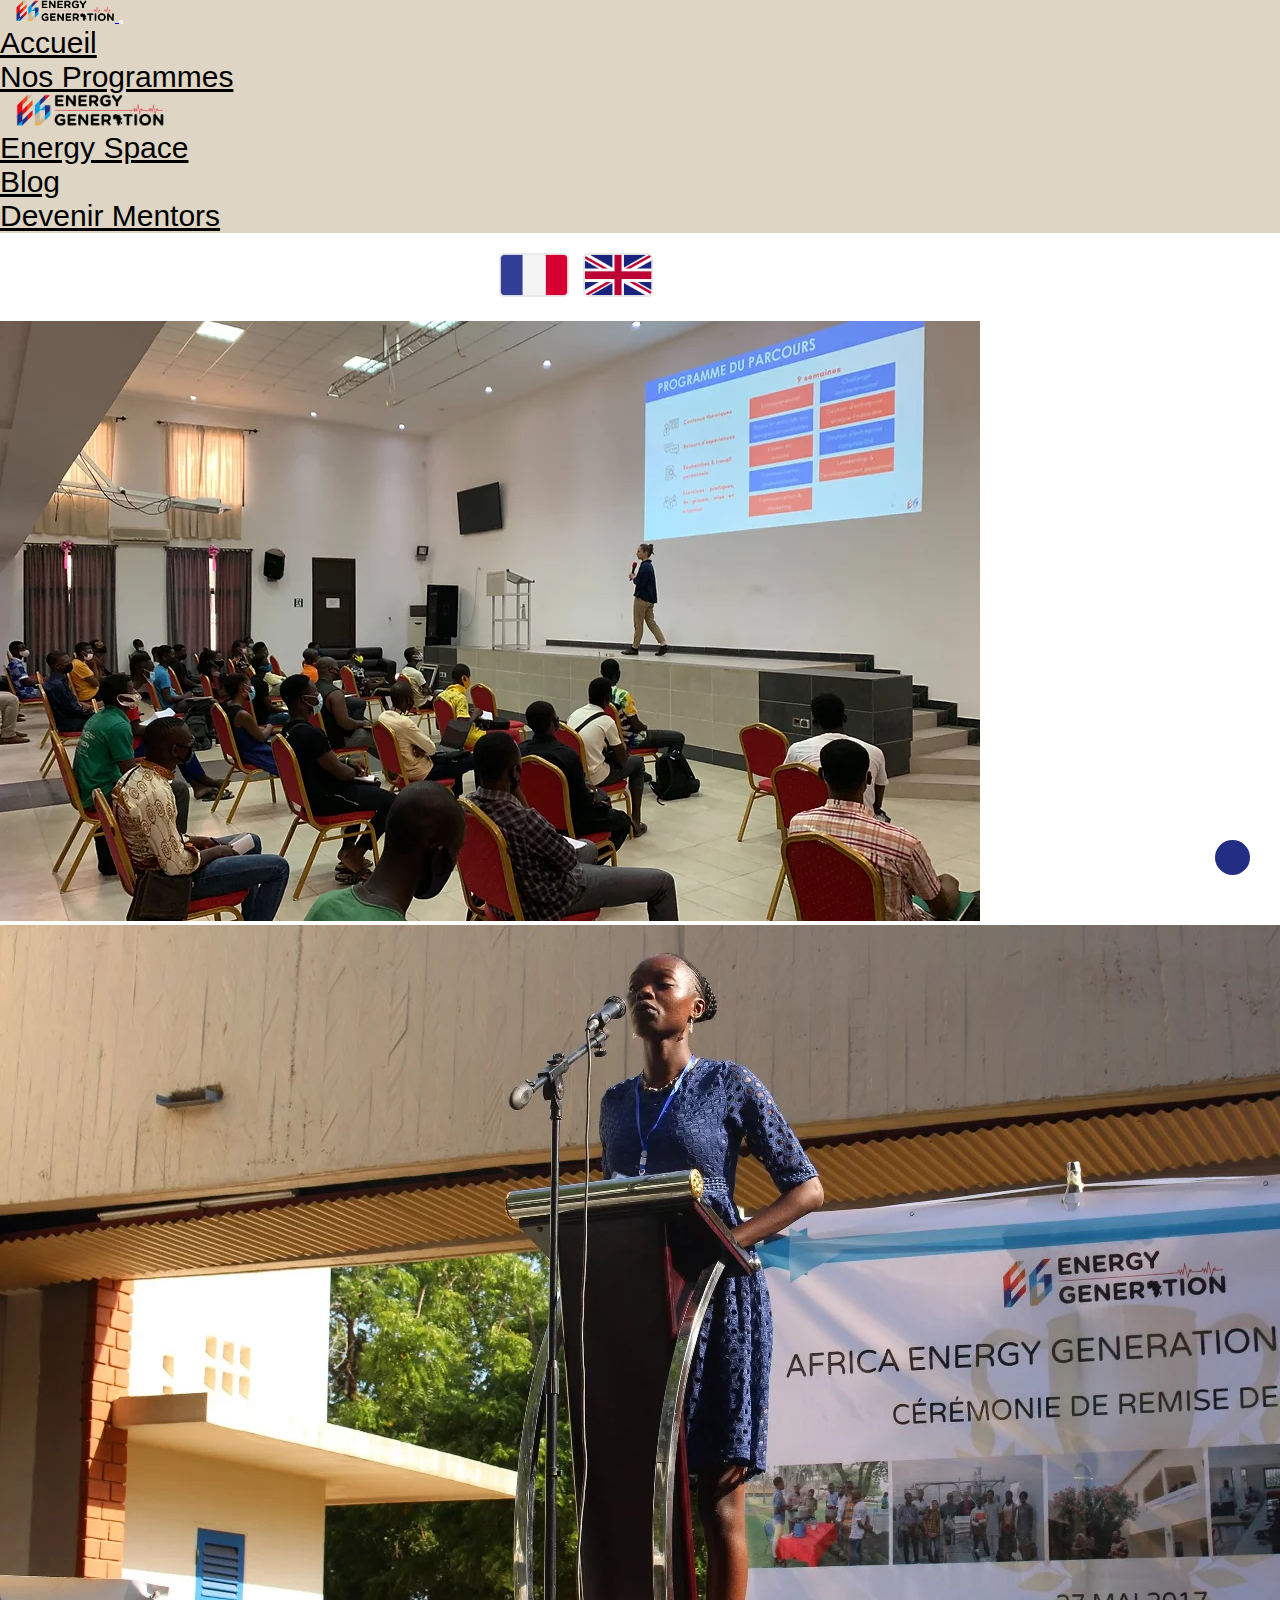
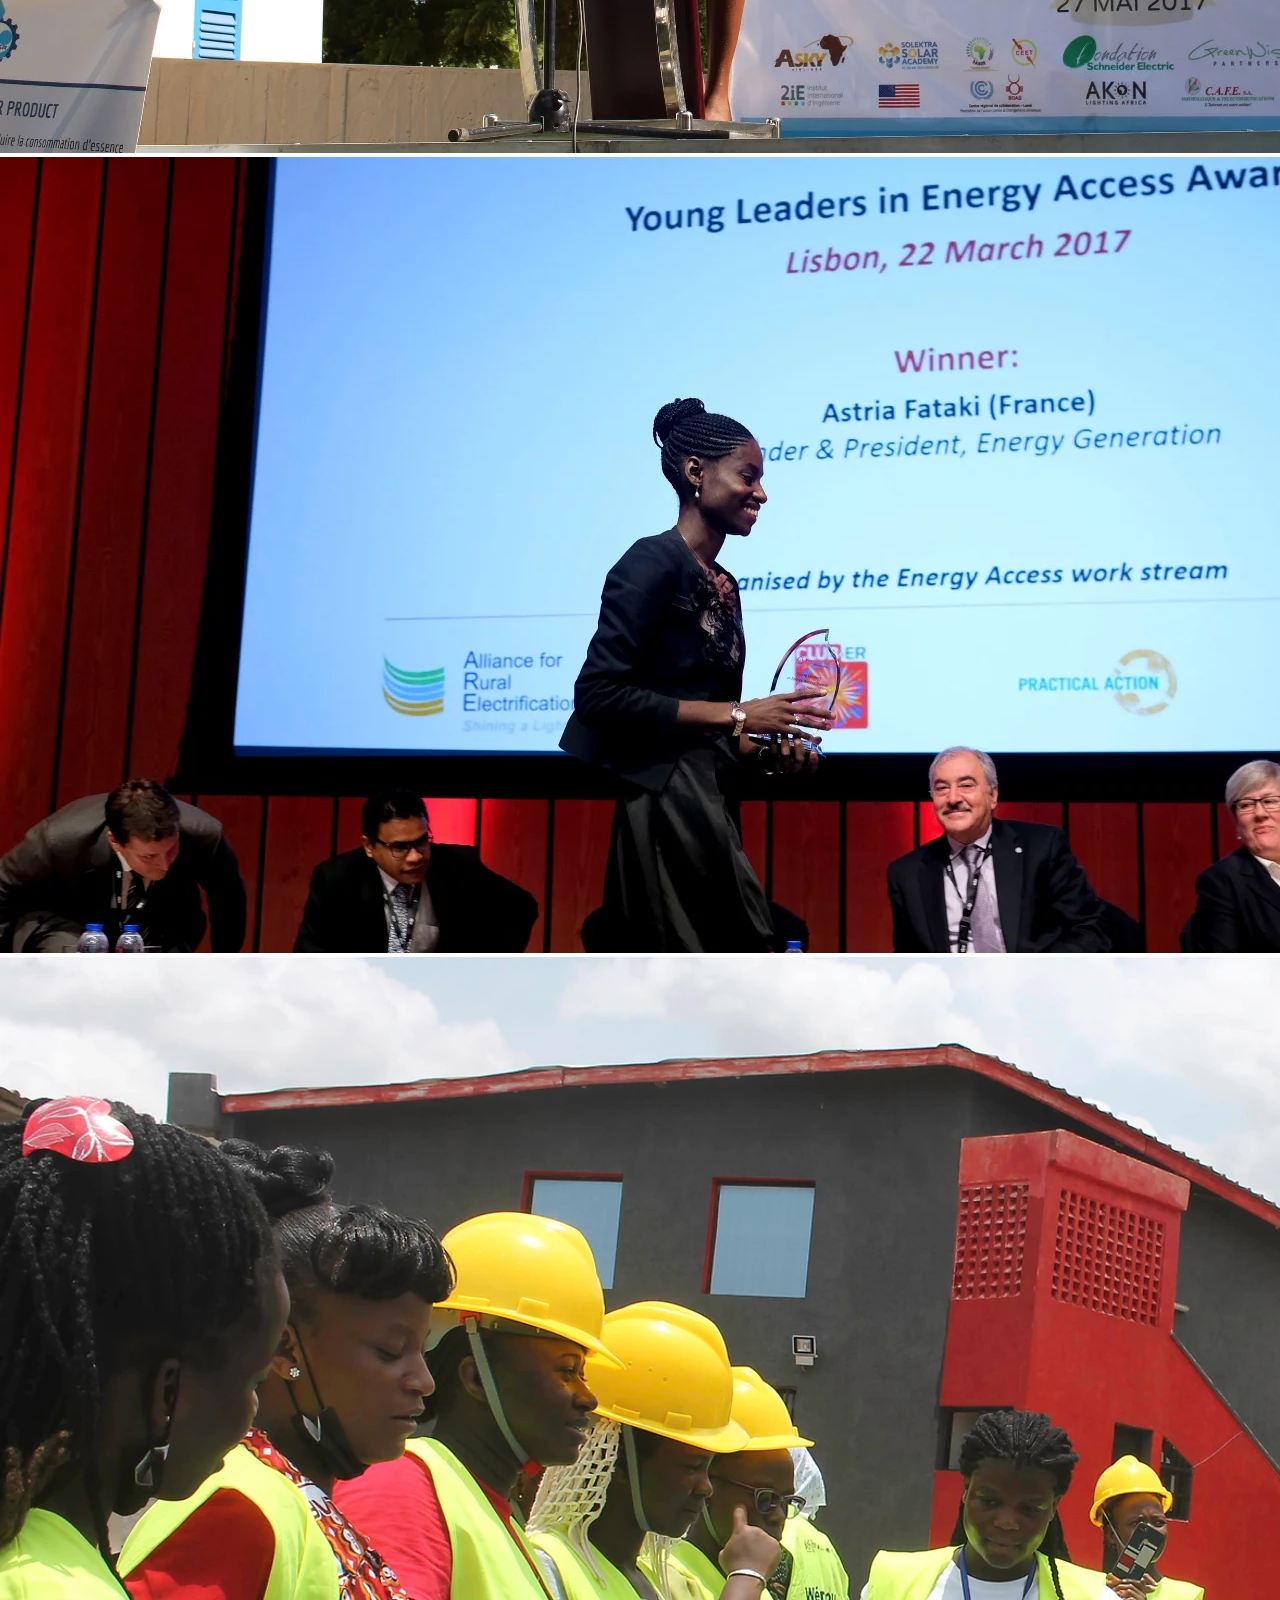
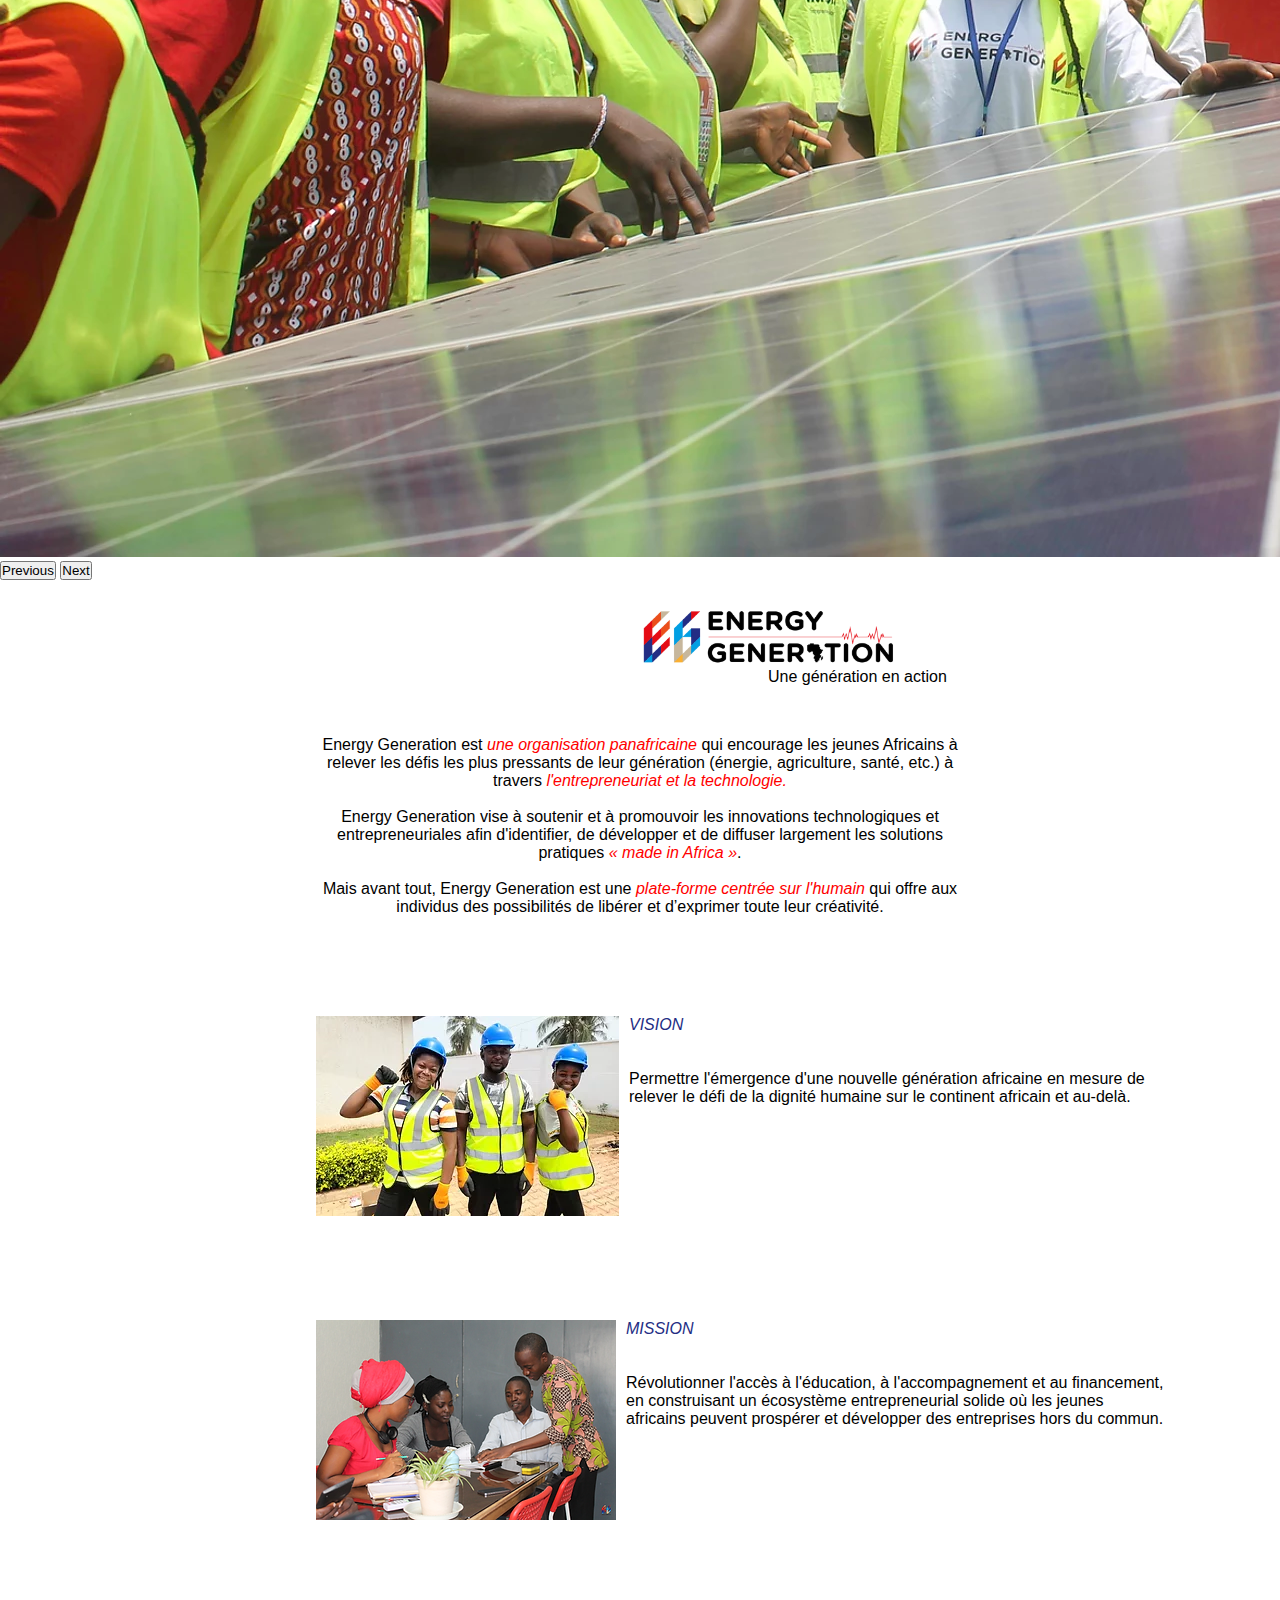
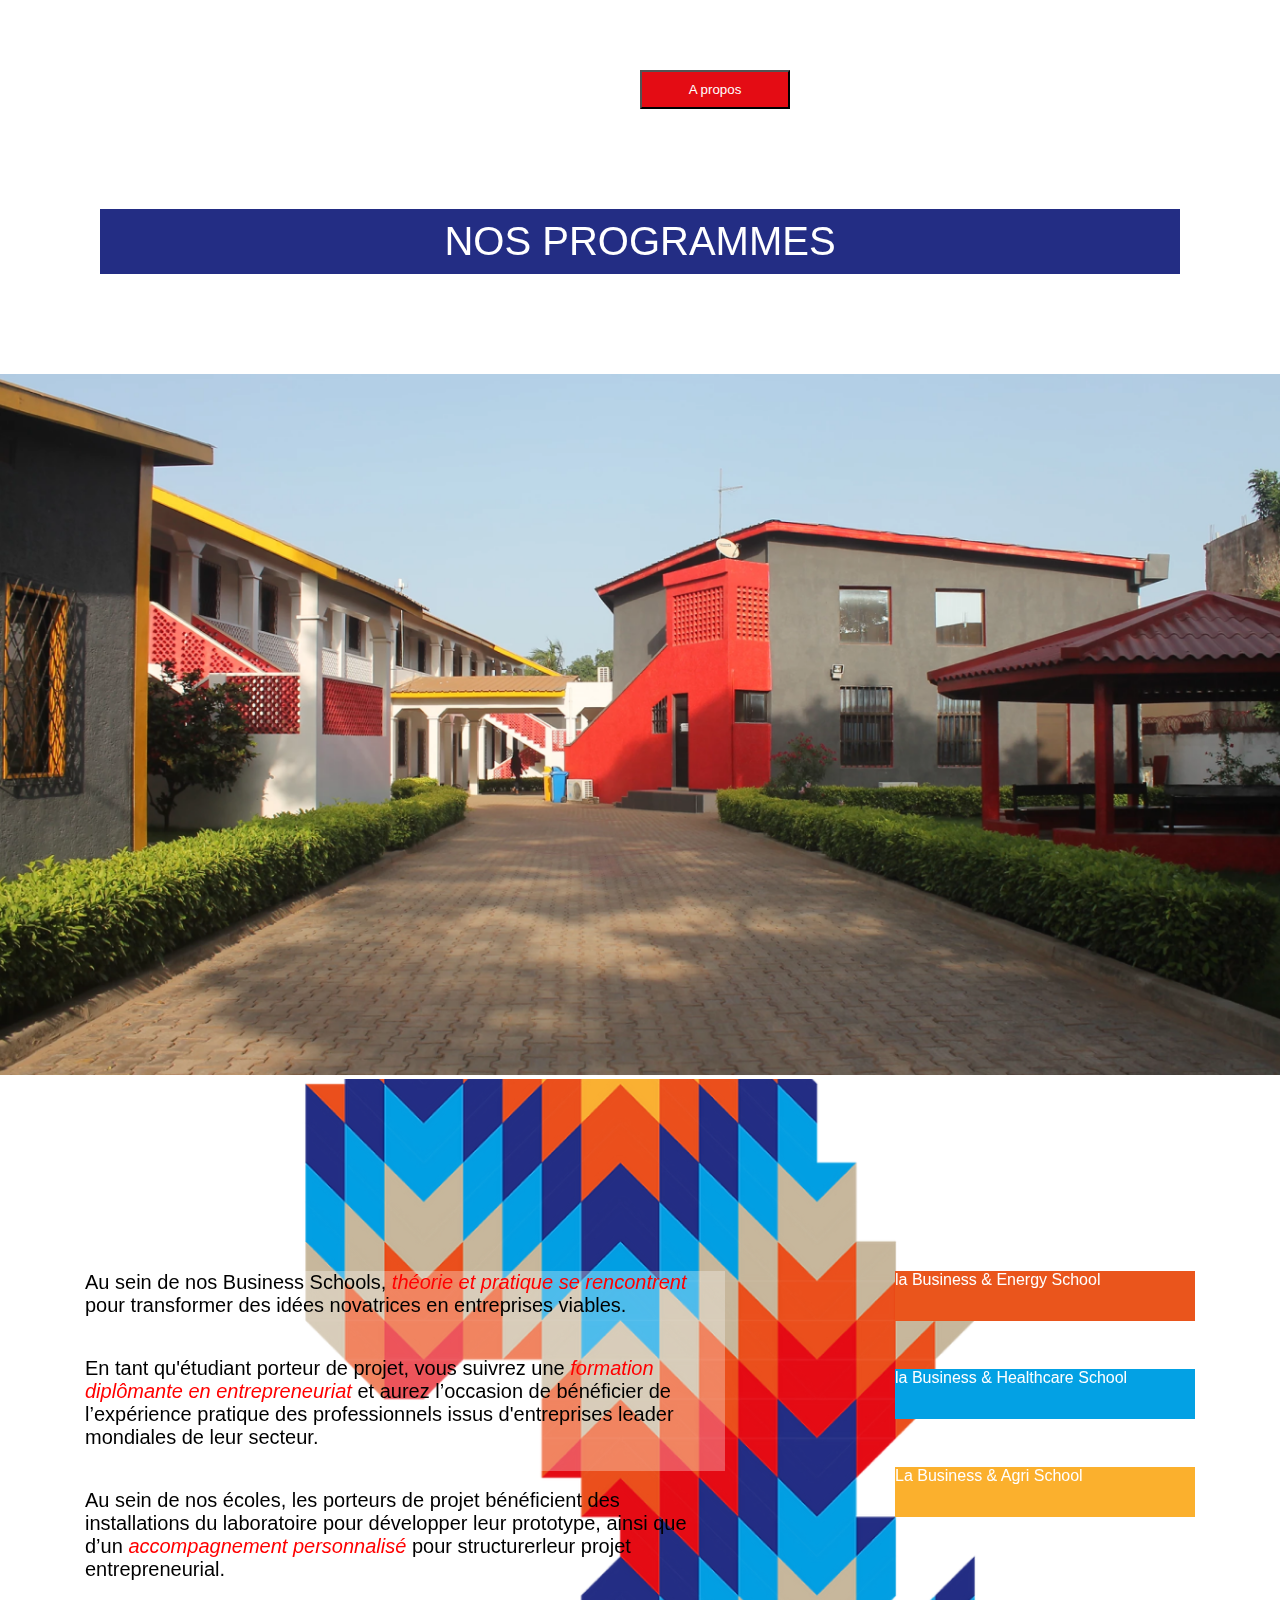
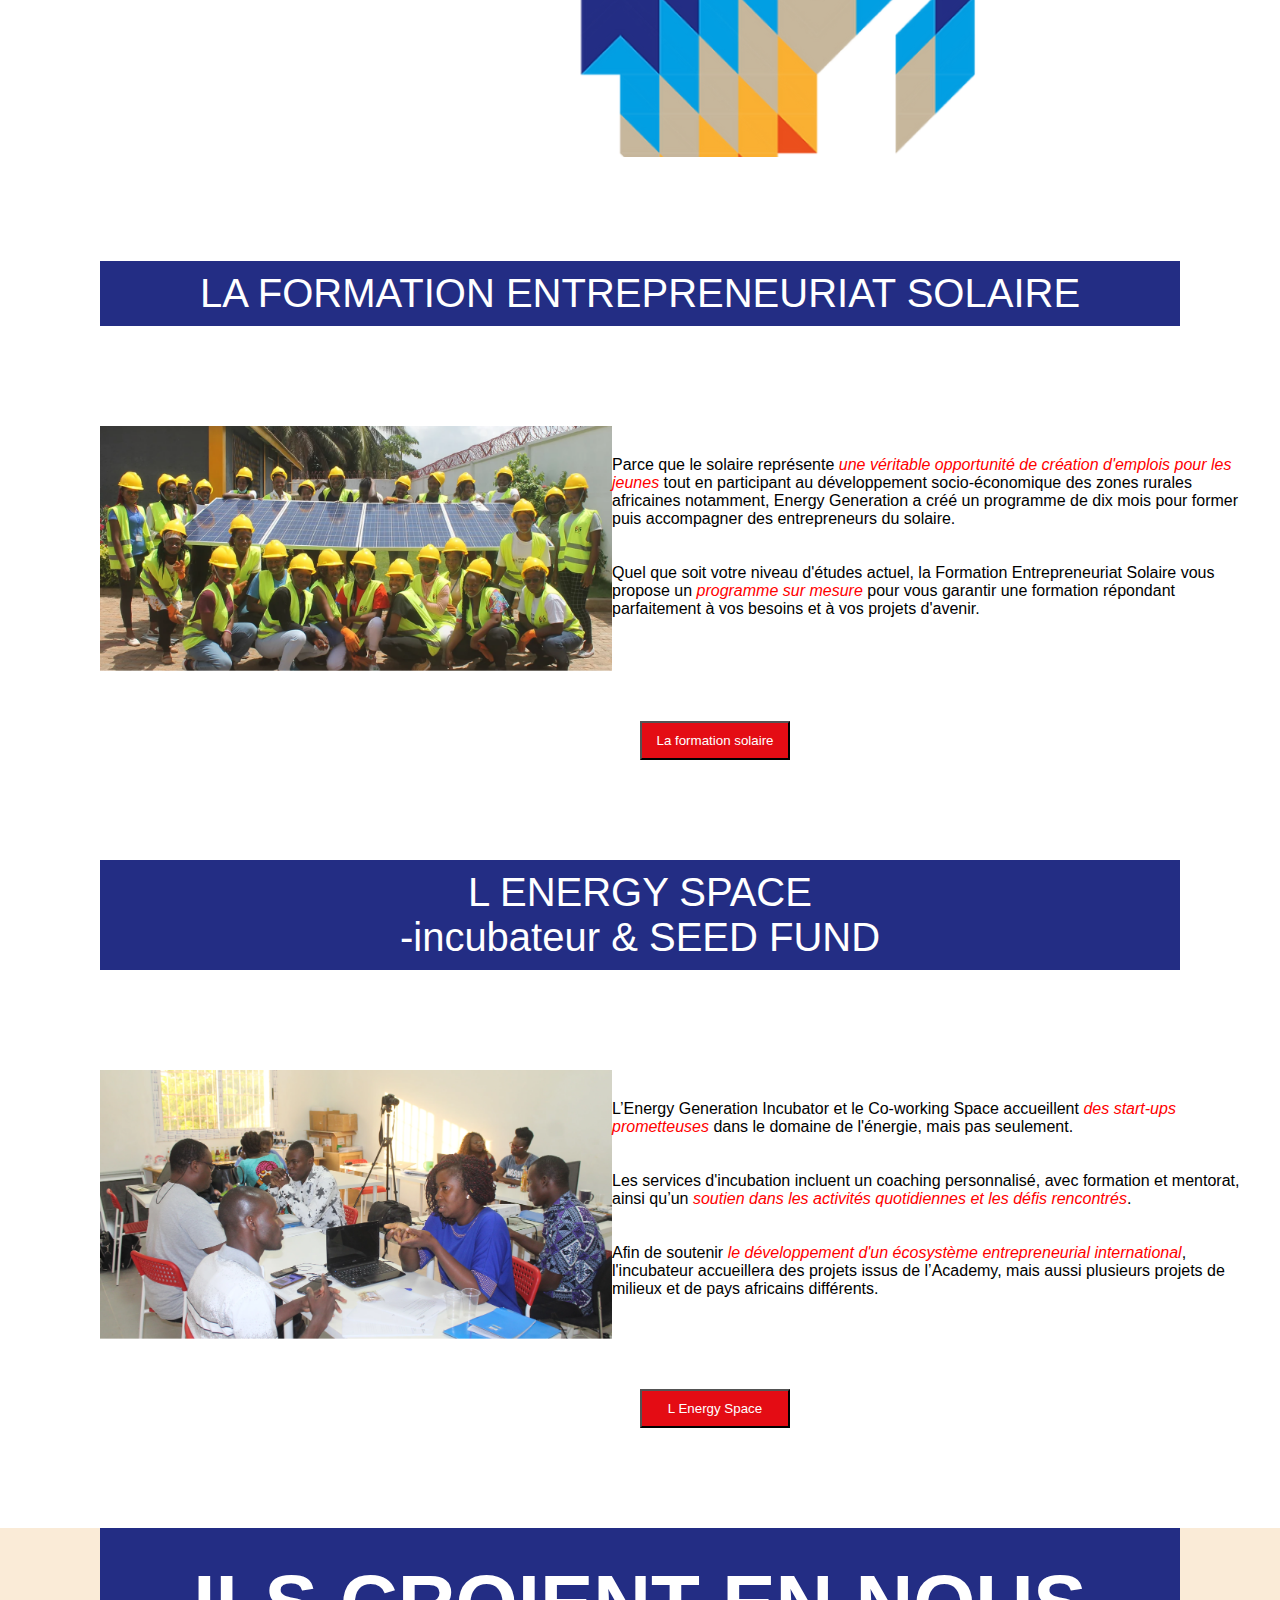
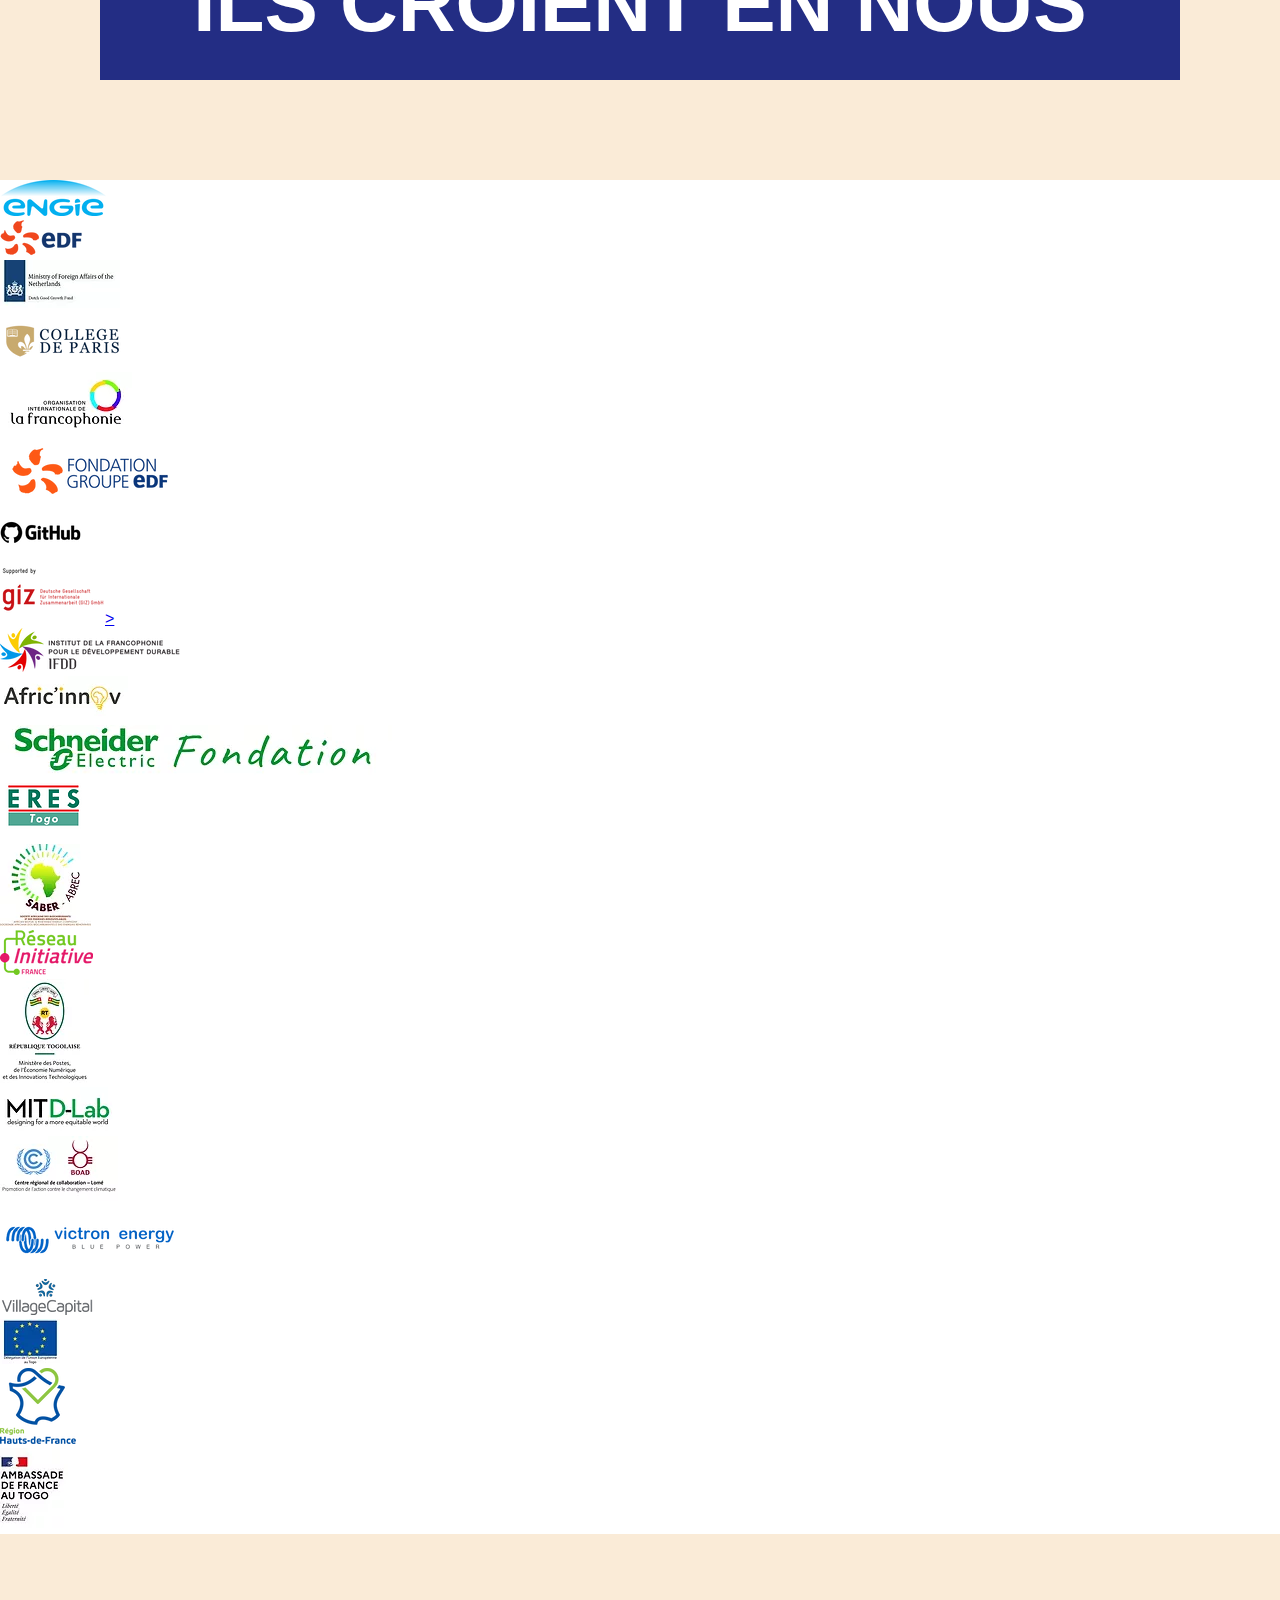
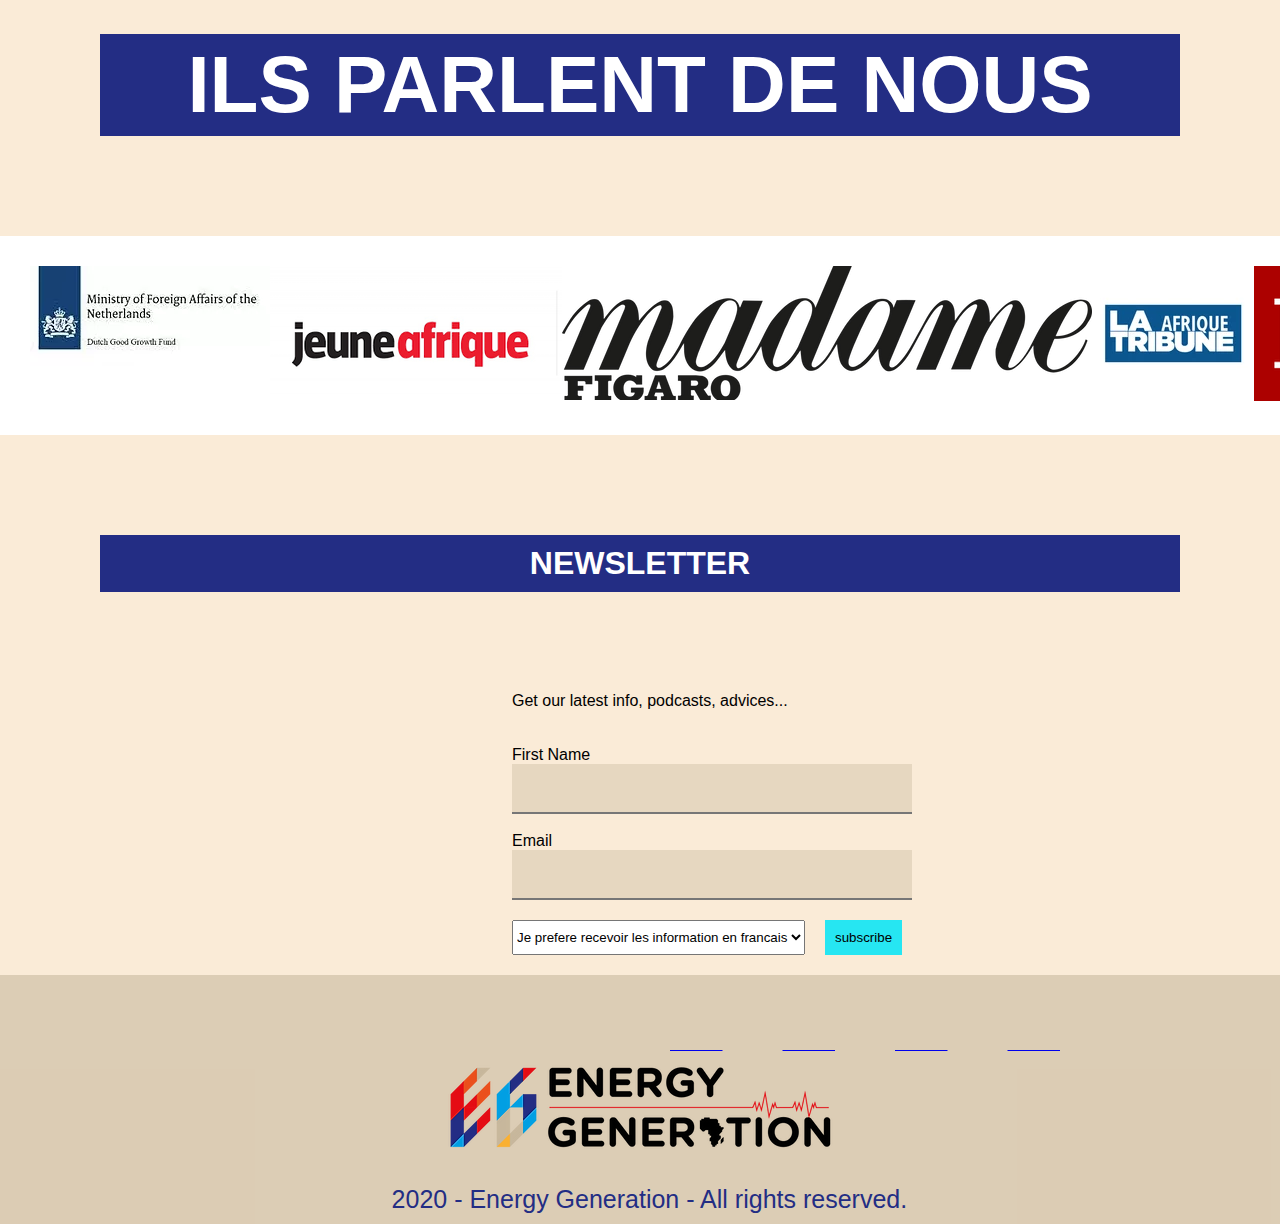
<file: index.html>
<!DOCTYPE html>
<html lang="en">

<head>
	<meta charset="UTF-8">
	<title>Energy-generation</title>
	<link rel="shortcut icon" type="image/webp" href="Images/e.png"/>
	<link rel="stylesheet" href="https://stackpath.bootstrapcdn.com/font-awesome/4.7.0/css/font-awesome.min.css">
	<link rel="stylesheet" href="css/style.css">
	<link rel="stylesheet" href="https://cdnjs.cloudflare.com/ajax/libs/font-awesome/6.1.1/css/all.min.css"
		integrity="sha512-KfkfwYDsLkIlwQp6LFnl8zNdLGxu9YAA1QvwINks4PhcElQSvqcyVLLD9aMhXd13uQjoXtEKNosOWaZqXgel0g=="
		crossorigin="anonymous" referrerpolicy="no-referrer" />
	<!-- CSS only -->
	<link href="https://cdn.jsdelivr.net/npm/bootstrap@5.2.0-beta1/dist/css/bootstrap.min.css" rel="stylesheet"
		integrity="sha384-0evHe/X+R7YkIZDRvuzKMRqM+OrBnVFBL6DOitfPri4tjfHxaWutUpFmBp4vmVor" crossorigin="anonymous">
</head>

<!--================== début de la navbar ===================-->
<header>
	<nav class="navbar navbar-expand-lg navbar-grège bg-grège">
		<div class="container-fluid">
			<a class="navbar-brand d-lg-none" href="#">
				<img src="Images/img3.webp" alt="le logo" width="100px">
			</a>
			<button class="navbar-toggler" type="button" data-bs-toggle="collapse"
				data-bs-target="#navbarSupportedContent" aria-controls="navbarSupportedContent" aria-expanded="false"
				aria-label="Toggle navigation">
				<span class="navbar-toggler-icon"></span>
			</button>
			<div class="collapse navbar-collapse" id="navbarSupportedContent">
				<ul class="navbar-nav mx-auto">
					<li class="nav-item">
						<a class="nav-link " href="#">Accueil</a>
					</li>
					<li class="nav-item">
						<a class="nav-link" href="programme.html">Nos Programmes</a>
					</li>
					<a class="navbar-brand d-none d-lg-block" href="#">
						<img src="Images/img3.webp" alt="le logo" width="150px">
					</a>
					<li class="nav-item ">
						<a class="nav-link " href="space.html">
							Energy Space
						</a>
					<li class="nav-item">
						<a class="nav-link" href="blog.html">Blog</a>
					</li>
					<li class="nav-item">
						<a class="nav-link" href="mentors.html">Devenir Mentors</a>
					</li>
				</ul>

			</div>
		</div>
	</nav>
	<div class="drapeau">
		<img src="Images/FRA_2x.png" alt="choix de la page en français">
		<img src="Images/GBR_2x.png" alt="choix de la langue en anglais">
	</div>
</header>
<!-- fin navbar lateral -->
<div id="accueill"></div>
<section class="section-1">
	<div class="container-fluid">
		<div id="carouselExampleControls" class="carousel slide" data-bs-ride="carousel">
			<div class="carousel-inner">
				<div class="carousel-item active">
					<img src="img/tof2.png.webp" class="d-block w-100" alt="...">
				</div>
				<div class="carousel-item">
					<img src="img/confe.webp" class="d-block w-100" alt="...">
				</div>
				<div class="carousel-item">
					<img src="img/mme.webp" class="d-block w-100" alt="...">
				</div>
				<div class="carousel-item">
					<img src="img/solaire.webp" class="d-block w-100" alt="...">
				</div>
			</div>
			<button class="carousel-control-prev" type="button" data-bs-target="#carouselExampleControls"
				data-bs-slide="prev">
				<span class="carousel-control-prev-icon" aria-hidden="true"></span>
				<span class="visually-hidden">Previous</span>
			</button>
			<button class="carousel-control-next" type="button" data-bs-target="#carouselExampleControls"
				data-bs-slide="next">
				<span class="carousel-control-next-icon" aria-hidden="true"></span>
				<span class="visually-hidden">Next</span>
			</button>
		</div>
	</div>
</section>
	<img class="logo" src="img/logo.png" alt="logo">
	<p class="log">Une génération en action</p>
	<p class="definition">Energy Generation est <em style="color:red ;">une organisation panafricaine</em> qui encourage
		les jeunes Africains à relever les défis
		les plus pressants de leur génération (énergie, agriculture, santé, etc.) à travers <em
			style="color:red ;">l'entrepreneuriat et la technologie.</em><br /><br />
		Energy Generation vise à soutenir et à promouvoir les innovations technologiques et entrepreneuriales afin
		d'identifier, de développer et de diffuser largement les solutions pratiques<em style="color:red ;"> « made in
			Africa »</em>.<br /><br />
		Mais avant tout, Energy Generation est une <em style="color:red ;">plate-forme centrée sur l'humain </em>qui
		offre aux individus des possibilités de libérer et d’exprimer toute leur créativité.
	</p>
	<div class="s1">
		<div class="tof3">
			<div class="tof"><img src="img/tof3.png.webp" alt="photo"></div>
			<div class="description">
				<p><em style="color:#232D84 ;">VISION</em> <br /><br /><br />Permettre l'émergence d'une nouvelle
					génération africaine en mesure de relever le défi de la dignité humaine sur le continent africain et
					au-delà.</p>
			</div>
		</div>

		<div class="tof4"><img class="tof" src="img/tof4.png.webp" alt="photo">
			<p class="description"><em style="color:#232D84 ;">MISSION</em><br /><br /><br />Révolutionner l'accès à
				l'éducation, à l'accompagnement et au financement, en construisant un écosystème entrepreneurial solide
				où les jeunes africains peuvent prospérer et développer des entreprises hors du commun.</p>
		</div>
		<button><a href="https://www.energy-generation.org/%C3%A0-propos" style="text-decoration:none; color: white;">A propos</a></button>
	</div>
	<div class="s2">
		<div class="programme">
			<p>NOS PROGRAMMES</p>
		</div>
		<img class="tof5" src="img/tof5.png" alt="photo">
		<div class="labusiness">
			<div class="descrip" style="font-size: 20px;">
				<div class="descrip2"> Au sein de nos Business Schools, <em style="color:red ;">théorie et pratique se
						rencontrent</em> pour transformer des idées novatrices en entreprises viables.</div>
				En tant qu'étudiant porteur de projet, vous suivrez une <em style="color:red ;">formation diplômante en
					entrepreneuriat</em> et aurez l’occasion de bénéficier de l’expérience
				pratique des professionnels issus d'entreprises leader mondiales de leur secteur.<div class="descrip3">
					Au sein de nos écoles, les porteurs de projet bénéficient des
					installations du laboratoire pour <em style="color:red ;"></em>développer leur prototype, ainsi que
					d’un <em style="color:red ;">accompagnement personnalisé</em> pour structurerleur projet
					entrepreneurial.</div>
			</div>
			<div class="business">
				<div class="energy"><a href="https://www.energy-generation.org/business-energy-school" style="text-decoration:none; color: white;"> la Business & Energy School</a></div><br />
				<div class="healt"><a href="https://www.energy-generation.org/business-healthcare-school" style="text-decoration:none; color: white;">la Business & Healthcare School</a></div><br />
				<div class="agri"><a href="https://www.energy-generation.org/business-agri-school" style="text-decoration:none; color: white;">La Business & Agri School</a></div>

			</div>
		</div>
		<img class="tof8" src="img/tof8.png" alt="photo">
	</div>
	<div class="s3">
		<diV class="formation">
			<p>LA FORMATION ENTREPRENEURIAT SOLAIRE</p>
		</diV>

		<div class="entrepreneuriat">
			<img src="img/tof10.png" alt="photo">
			<p>Parce que le solaire représente <em style="color:red ;">une véritable opportunité de création d'emplois
					pour les jeunes</em> tout en participant au développement socio-économique des zones rurales
				africaines notamment, Energy Generation a créé un programme
				de dix mois pour former puis accompagner des entrepreneurs du solaire.<br /><br /><br />Quel que soit
				votre niveau d'études actuel, la Formation Entrepreneuriat Solaire vous propose un <em
					style="color:red ;">programme sur mesure</em> pour vous garantir une formation
				répondant parfaitement à vos besoins et à vos projets d'avenir.
			</p>
		</div>
		<button><a href="https://www.energy-generation.org/formation-solaire" style="text-decoration:none; color: white;"> La formation solaire</a></button>
	</div>
	<div class="s4">
		<div class="ENS">
			<p>L ENERGY SPACE<br />-incubateur & SEED FUND
		</div>
		</p>
		<div class="incubator">
			<img src="img/tof6.png" alt="photo">
			<p>L’Energy Generation Incubator et le Co-working Space accueillent
				<em style="color:red ;">des start-ups prometteuses</em> dans le domaine de l'énergie, mais pas
				seulement.<br /><br /><br />
				Les services d'incubation incluent un coaching personnalisé, avec formation et mentorat, ainsi qu’un <em
					style="color:red ;">soutien dans les activités quotidiennes et les défis
					rencontrés</em>.<br /><br /><br />
				Afin de soutenir <em style="color:red ;">le développement d'un écosystème entrepreneurial
					international</em>,
				l'incubateur accueillera des projets issus de l’Academy, mais aussi plusieurs projets de milieux et de
				pays africains différents.
			</p>

		</div>
		<button><a href="space.html" style="text-decoration:none; color: white;"> L Energy Space</a></button>
	</div>

	
	<!-- ======================================= debut du footer avec les section ==============================-->

	<footer class="footer">

		<!--===================================== debut de la section ils croient en nous =======================-->

		<section class="partenaires1">
			<div class="s6">
				<h1>ILS CROIENT EN NOUS</h1>
			</div>
			 <div class="container my-3" style="background-color:white ;">
				<div class="row ">

					<div class="col-4 col-md-2"><a href="https://www.engie.com/"><img class="w-100" src="img/logo1.webp" alt="photo"></a>
					</div>
					<div class="col-4 col-md-2"><a href="https://www.edf.fr/"><img class="w-100" src="img/logo2.webp" alt="photo"></a>
					</div>
					<div class="col-4 col-md-2"><a href="https://francais.dggf.nl/"><img class="w-100" src="img/logo3.webp" alt="photo"></a>
					</div>
					<div class="col-4 col-md-2"><a href="https://www.collegedeparis.fr/"><img class="w-100" src="img/logo4.webp" alt="photo"></a>
					</div>
					<div class="col-4 col-md-2"><a href="https://www.francophonie.org/"><img class="w-100" src="img/logo5.webp" alt="photo"></a>
					</div>
					<div class="col-4 col-md-2"><a href="https://fondation.edf.com/"><img class="w-100" src="img/logo6.webp" alt="photo"></a>
					</div>

				</div>
				<div class="row my-5">
					<div class="col-4 col-md-2"><a href="https://education.github.com/schools"><img class="w-100" src="img/logo7.webp" alt="photo"></a></div>
					<div class="col-4 col-md-2"><a href="https://gruene-buergerenergie.org/fr/sengager/challenge-call/"><img class="w-50" src="img/logo8.webp" alt="photo">></a>
					</div>
					<div class="col-4 col-md-2"><a href="https://www.ifdd.francophonie.org/"><img class="w-100" src="img/logo9.webp" alt="photo"></a>
					</div>
					<div class="col-4 col-md-2"><a href="https://www.africinnov.com/fr"><img class="w-100" src="img/logo10.webp" alt="photo"></a>
					</div>
					<div class="col-4 col-md-2"><a href="https://www.se.com/fr/fr/about-us/sustainability/foundation/"><img class="w-100" src="img/logo22.webp" alt="photo"></a></div>
					<div class="col-4 col-md-2"><a href="https://www.linkedin.com/check/manage-account"><img class="w-100" src="img/logo12.webp" alt="photo"></a>
					</div>
				</div>
				<div class="row">
					<div class="col-4 col-md-2"><a href="http://www.saber-abrec.org/"><img class="w-100" src="img/logo13.webp" alt="photo"></a>
					</div>
					<div class="col-4 col-md-2"><a href="https://www.initiative-france.fr/"><img class="w-100" src="img/logo14.webp" alt="photo"></a>
					</div>
					<div class="col-4 col-md-2"><a href="https://numerique.gouv.tg/"><img class="w-100" src="img/logo15.webp" alt="photo"></a></div>
					<div class="col-4 col-md-2"><a href="https://d-lab.mit.edu/"><img class="w-100" src="img/logo16.webp" alt="photo"></a>
					</div>
					<div class="col-4 col-md-2"><a href=""><img class="w-100" src="img/logo17.webp" alt="photo"></a>
					</div>
					<div class="col-4 col-md-2"><a href="https://www.victronenergy.com/"><img class="w-100" src="img/logo18.webp" alt="photo"></a>
					</div>
				</div>
				<div class="row">
					<div class="col-4 col-md-2"><a href="https://vilcap.com/"><img class="w-100" src="img/logo19.webp" alt="photo"></a>
					</div>
					<div class="col-4 col-md-2"><a href="https://www.eeas.europa.eu/delegations/togo_fr"><img class="w-100" src="img/logo20.webp" alt="photo"></a>
					</div>
					<div class="col-4 col-md-2"><a href="https://www.hautsdefrance.fr/la-region-relance-lappel-a-projets-acteurs-de-lenergie-pour-lafrique/"><img class="w-100" src="img/logo21.webp" alt="photo"></a>	
					</div>
					<div class="col-4 col-md-2"><a href="https://tg.ambafrance.org/Lancement-des-projets-de-la-societe-civile-laureats-du-fonds-PISCCA-2021"><img class="w-100" src="img/logo11.webp" alt="photo"></a></div>
					
			</div>
		</section>

		<!--========================================= fin de la section ils croient en nous ===================================-->

		<!--========================================= debut de la section ils parlent de nous ==================================-->

		<section class="s7">
			<div>
				<div class="journaux">
					<h1>ILS PARLENT DE NOUS</h1>
				</div>

				<div class="container ">
					<div class="row my-5" style="display:flex ;flex-direction: row;">
						<div class="col-4 col-md-2">
					      	
						     <a href="https://www.jeuneafrique.com/mag/498536/economie/togo-le-combat-d-energy-generation-pour-lacces-a-lelectricite/"><img class="w-200" src="img/communic1.jpg.webp" alt="photo"></a>
					      
						</div>
						<div class="col-4 col-md-2">
					      	 
						     <a href=""><img class="w-100" src="img/communic2.webp" alt="photo" ></a>
					      
						</div>
						<div class="col-4 col-md-2">
					        	 
						        <a href="https://madame.lefigaro.fr/business/repats-le-retour-des-filles-prodiges-en-afrique-261117-145714"><img class="w-100" src="img/communic3.webp" alt="photo" ></a>
							
						</div>
						<div class="col-4 col-md-2">
					        
						        <a href="https://afrique.latribune.fr/entreprises/la-tribune-afrique-de-l-energie-by-enedis/2018-06-21/energy-generation-un-incubateur-togolais-pour-electrifier-l-afrique-782206.html"><img class="w-100" src="img/communic4.webp" alt="photo" ></a>
							
						</div>	
						<div class="col-4 col-md-2">
					        
						        <a href="https://www.lepoint.fr/afrique/togo-l-impression-3d-alliee-d-entrepreneurs-contre-le-covid-19--25-04-2020-2372836_3826.php"><img class="w-100" src="img/communic5.webp" alt="photo" ></a>
						    
						</div>
						<div class="col-4 col-md-2">
						    
						        <a href="https://www.togofirst.com/fr/energies/1705-9978-energies-renouvelables-energy-generation-nominee-aux-ashden-awards-2022"><img class="w-100" src="img/communic6.webp" alt="photo" ></a>
						    
						</div>
						<div class="col-4 col-md-2">
						    
						        <a href="https://www.facebook.com/login/?next=https%3A%2F%2Fwww.facebook.com%2FEnergyGeneration%2Fphotos%2Fpb.440719979307535.-2207520000.1539430321.%2F2064951603551023%2F%3Ftype%3D3%26theater"><img class="w-100" src="img/communic7.webp" alt="photo" ></a>
						    
						</div>
						<div class="col-4 col-md-2">
						    
						        <a href="https://www.youtube.com/watch?v=PntH3XwfFps"><img class="w-100" src="img/communic8.webp" alt="photo" ></a>
						    
						</div>
						<div class="col-4 col-md-2">
						  
						        <a href="https://www.lemonde.fr/afrique/article/2018/04/16/astria-fataki-en-mission-pour-electrifier-les-campagnes-africaines_5286214_3212.html"><img class="w-100" src="img/communic9.webp" alt="photo"></a>
						  
						</div>
						<div class="col-4 col-md-2">
						  
						        <a href="https://forbesafrique.com/itw-astria-fataki-fondatrice-et-ceo-denergy-generation-face-au-covid-19/"><img class="w-100" src="img/communic10.webp" alt="photo"></a>
						  
						</div>
						 
					</div>
				</div>
			</div>
		</section>

		<!--=================================================== fin de la section ils parlent de nous  ================================-->

		<!--=================================================== debut de la section newsletter ==============================================-->

		<section class="newsletter">
			<h1 class="news">NEWSLETTER</h1>
			<form class="option" method="POST" action="form.php">
				<div class="form">
					Get our latest info, podcasts, advices...<br /><br /><br />
					First Name<br>
					<input type="nom" name="nom"><br /><br />
					Email<br />
					<input type="mail" name="email"><br />
				</div>
				<div class="checkbox">
					<select name="langue">
						<option type="checkbox">Je prefere recevoir les information en francais<br /><br />
						<option type="checkbox">I wish to receive the content in English<br />
					</select>
					<div><button type="submit">subscribe</button></div>
				</div>
			</form>
		</section>

		<!--=================================================== fin de la section newsletter ============================================-->

		<!--==================================================== debut de la section coppyright et lien =========================================-->



		<section class="lien">
			<div class="reseaux">
				<a href="https://www.facebook.com/EnergyGeneration/?_rdc=1&_rdr">
					<i class="fa-brands fa-facebook-square"></i>
				</a>

				<a href="https://twitter.com/EnergyGenAfrica">
					<i class="fa-brands fa-twitter"></i>
				</a>

				<a href="https://www.linkedin.com/company/energygeneration/">
					<i class="fa-brands fa-linkedin"></i>
				</a>

				<a href="https://www.youtube.com/channel/UCXXWkX6rXa54FkD0oM3NkUQ">
					<i class="fa-brands fa-youtube"></i>
				</a>
			</div>

			<div class="lg_foot">
				<img src="Images/img3.webp" alt="">

			</div>
			<div>
				<p class="copy">
					<i class="fa-regular fa-copyright"></i>2020 - Energy Generation - All rights reserved.
				</p>
				<p class="arrow"><a href="#"><i class="fa-solid fa-angles-up"></i></a></p>
			</div>
		</section>
	</footer>

	<!--===================================================== fin de la section footer ==================================================-->

</section>
<!-- javascrip lien bootstrap -->

<script src="https://cdn.jsdelivr.net/npm/bootstrap@5.2.0-beta1/dist/js/bootstrap.bundle.min.js"
		integrity="sha384-pprn3073KE6tl6bjs2QrFaJGz5/SUsLqktiwsUTF55Jfv3qYSDhgCecCxMW52nD2"
		crossorigin="anonymous"></script>



</body>

</html>
</file>
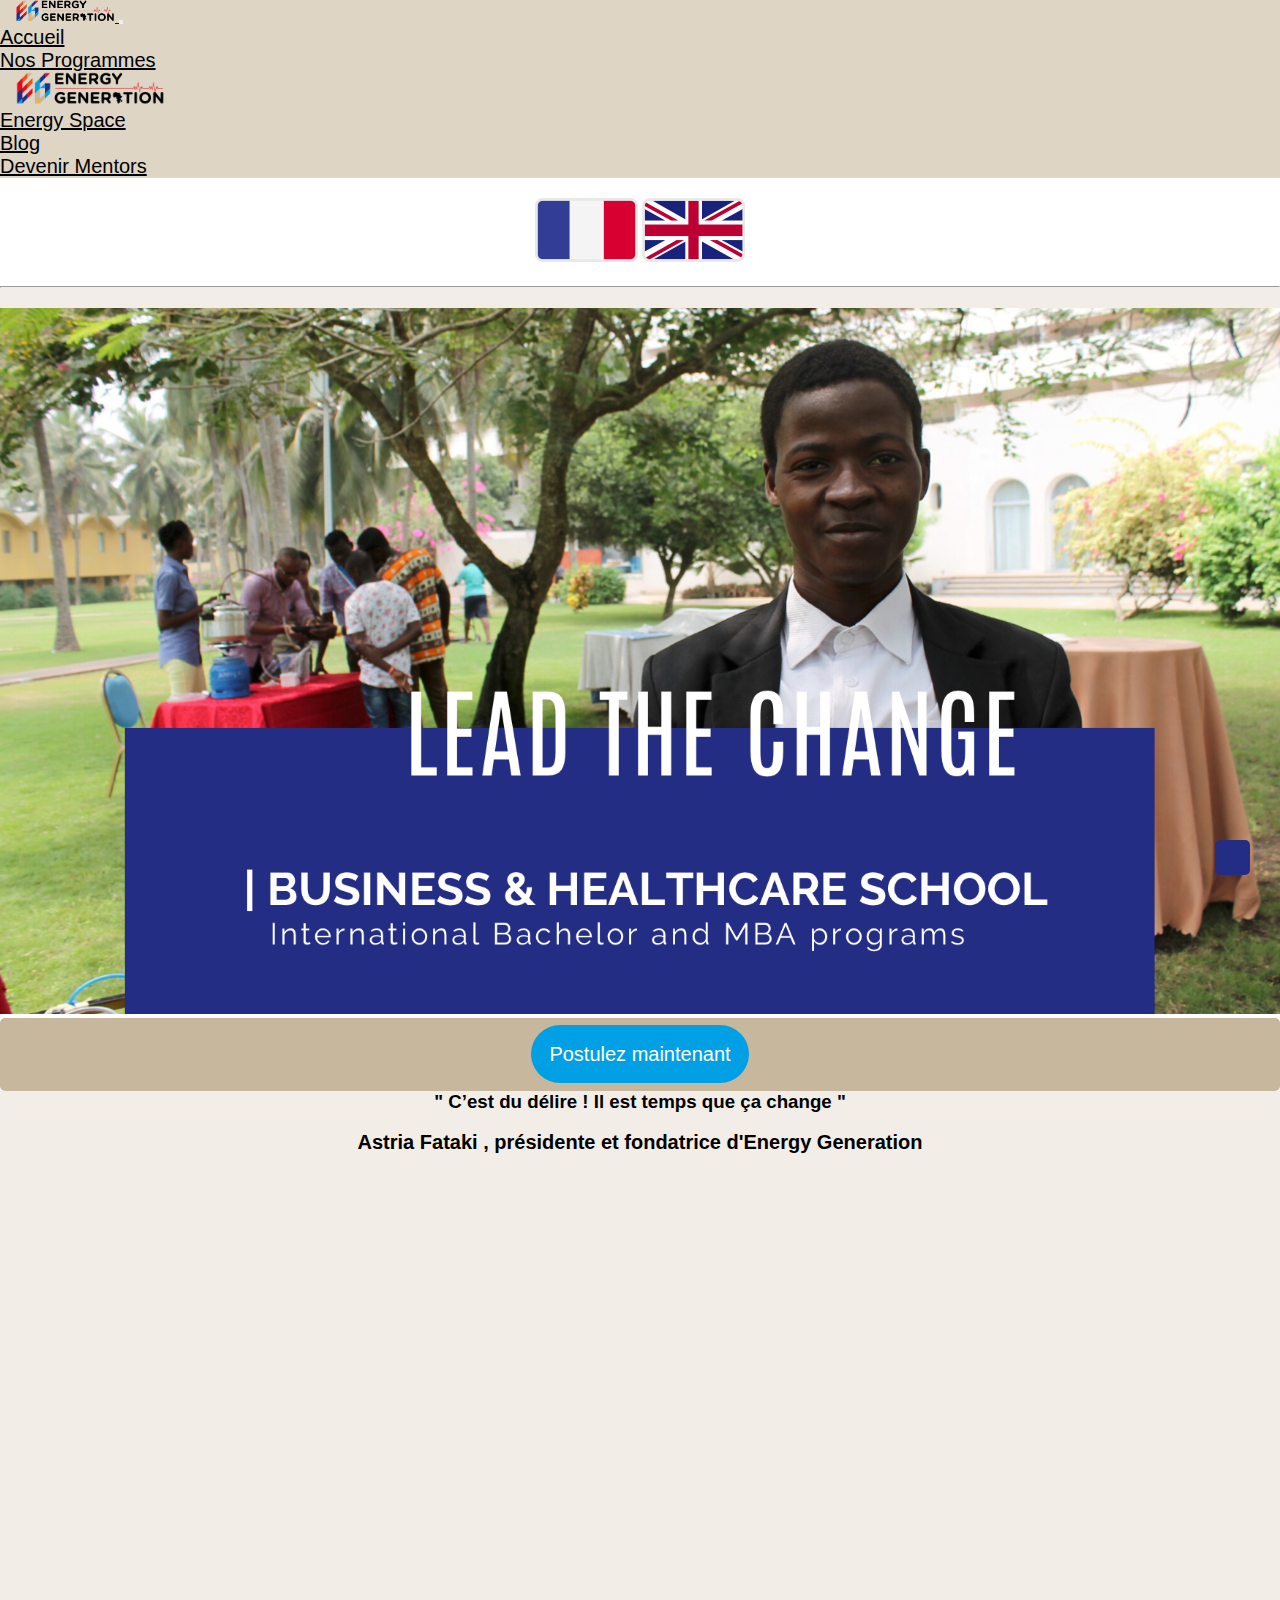
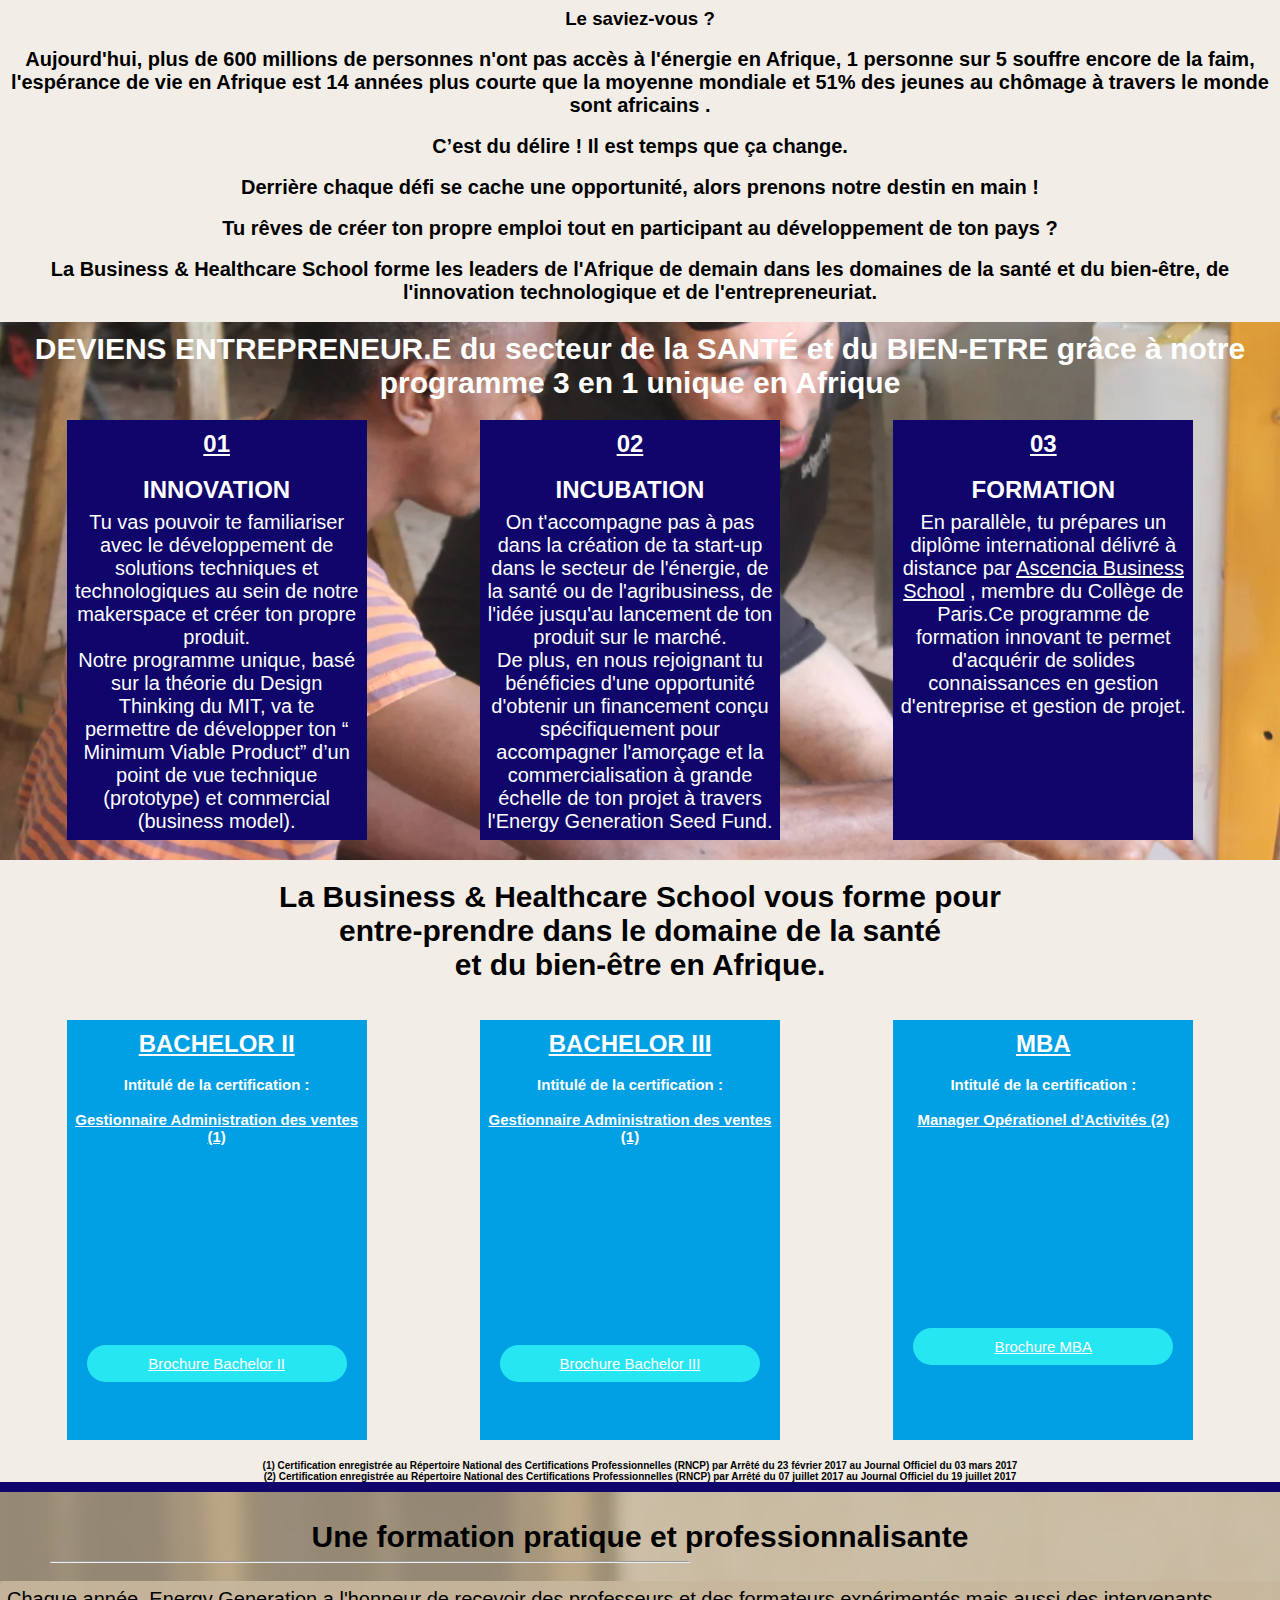
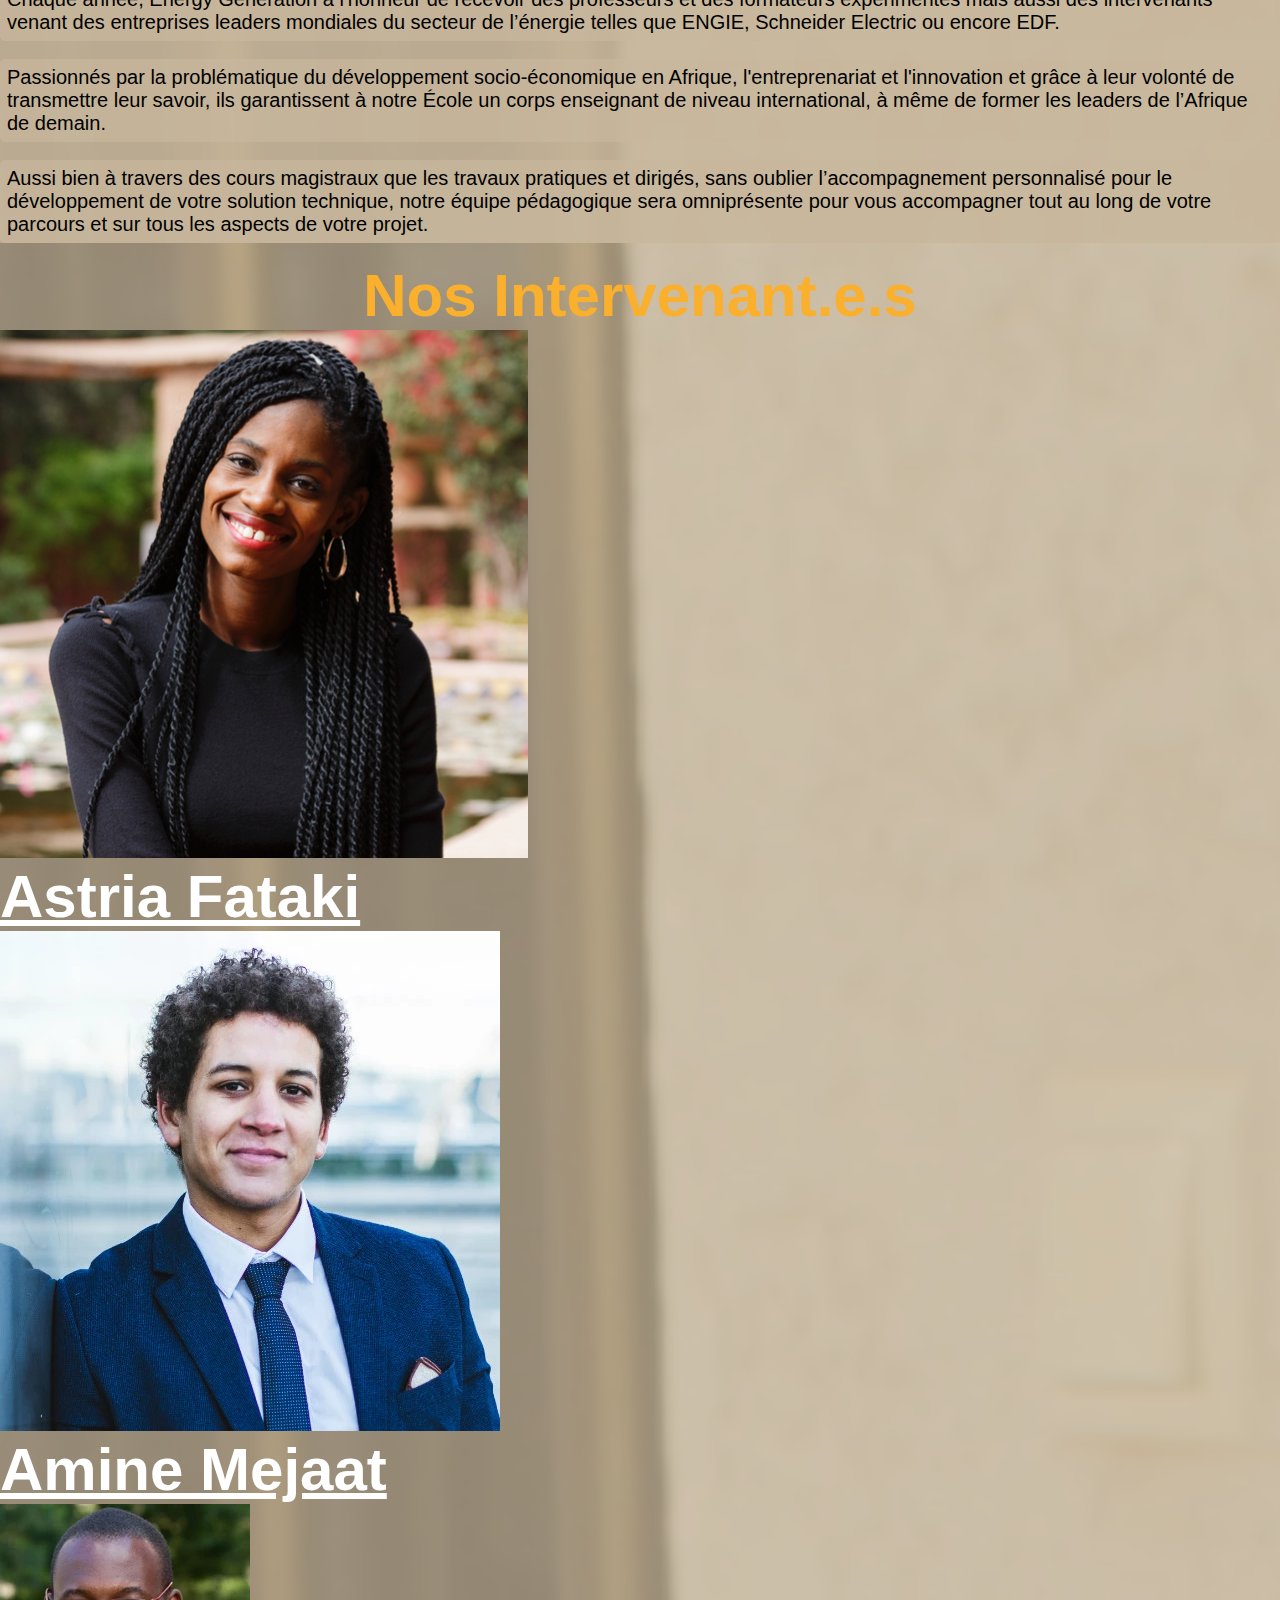
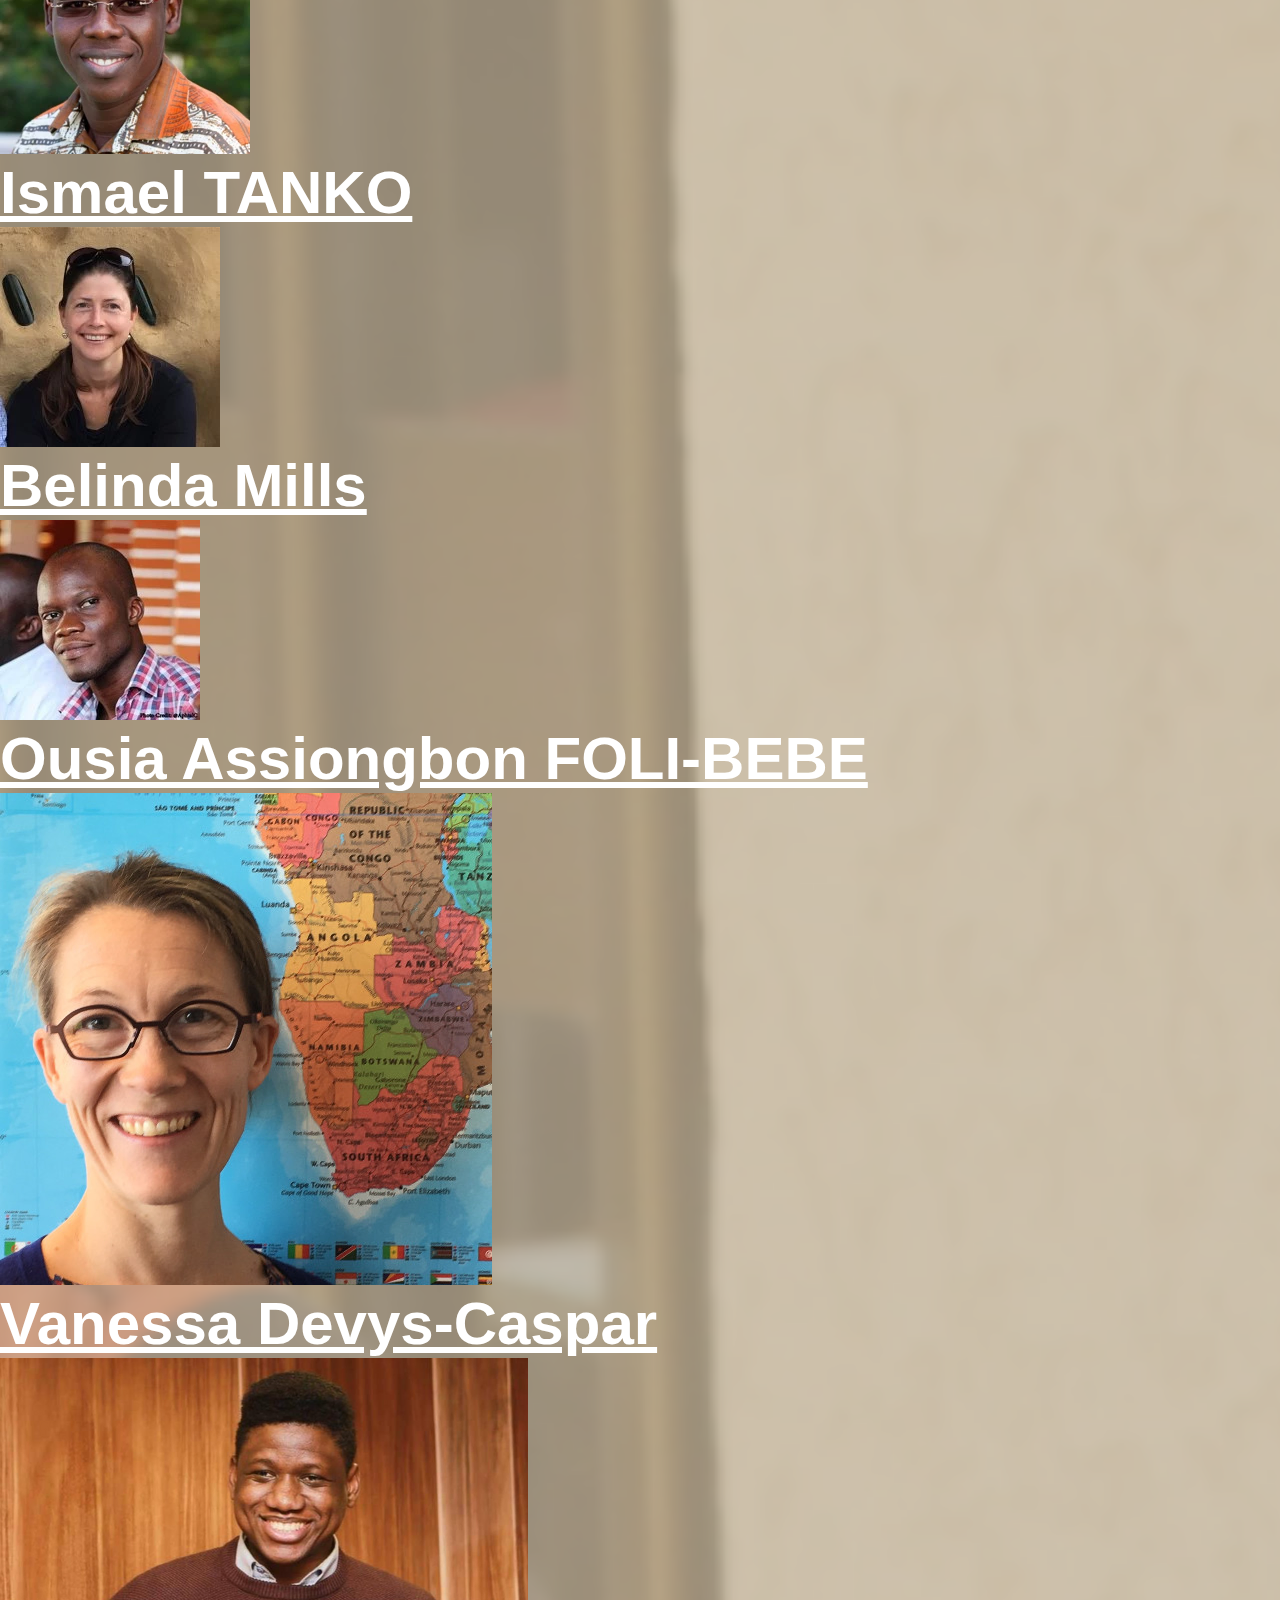
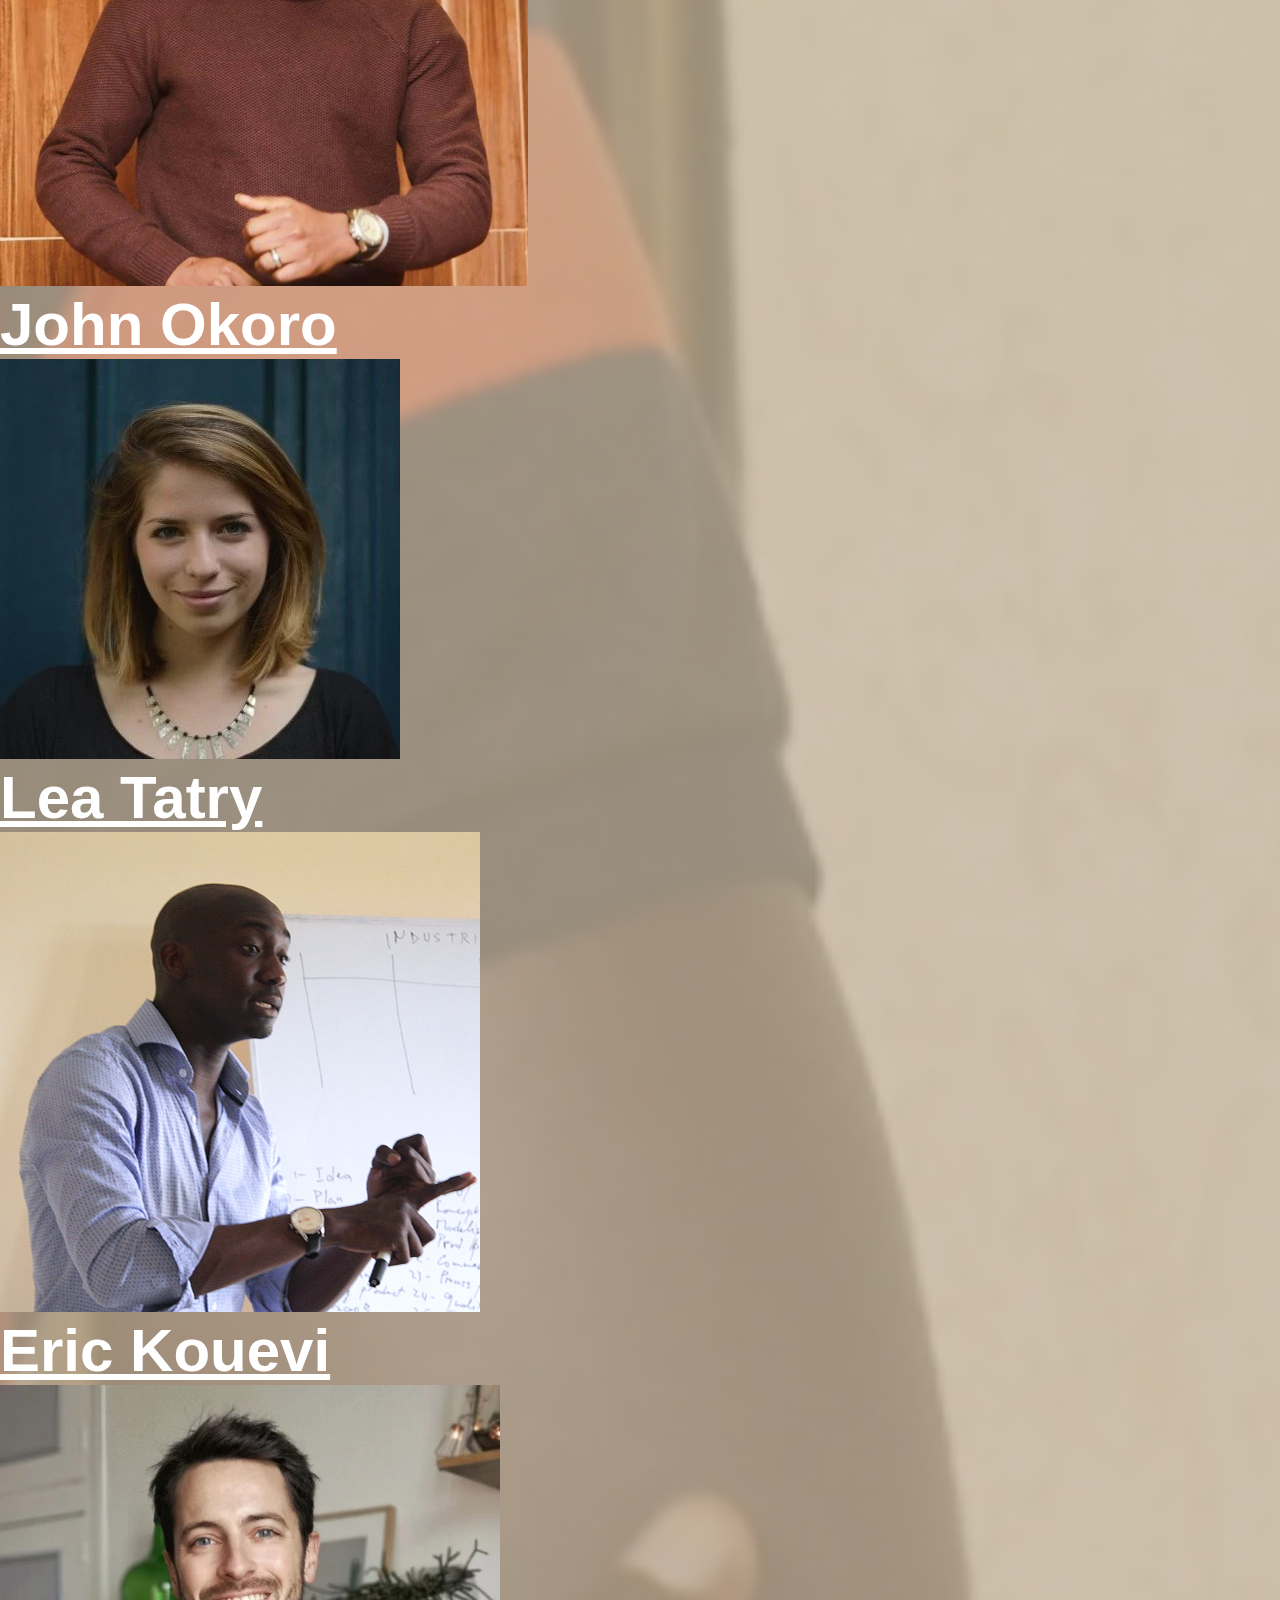
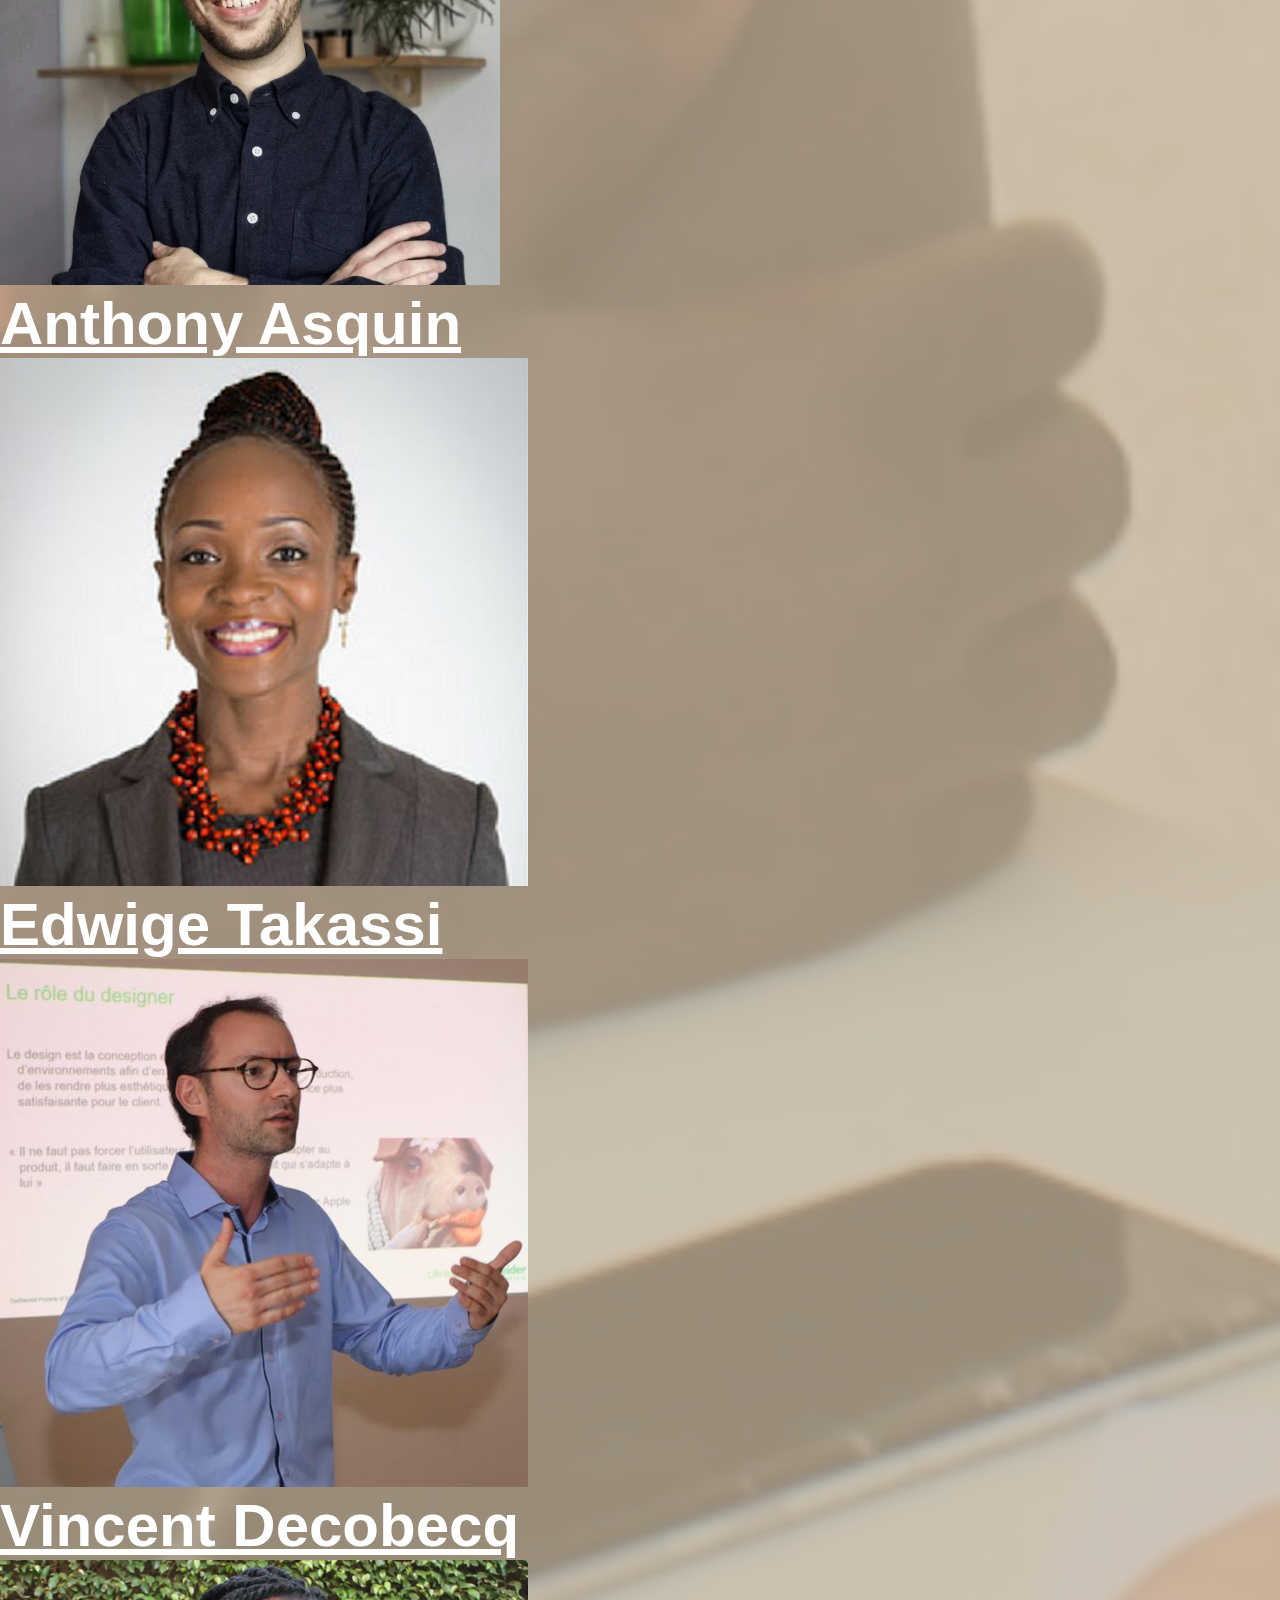
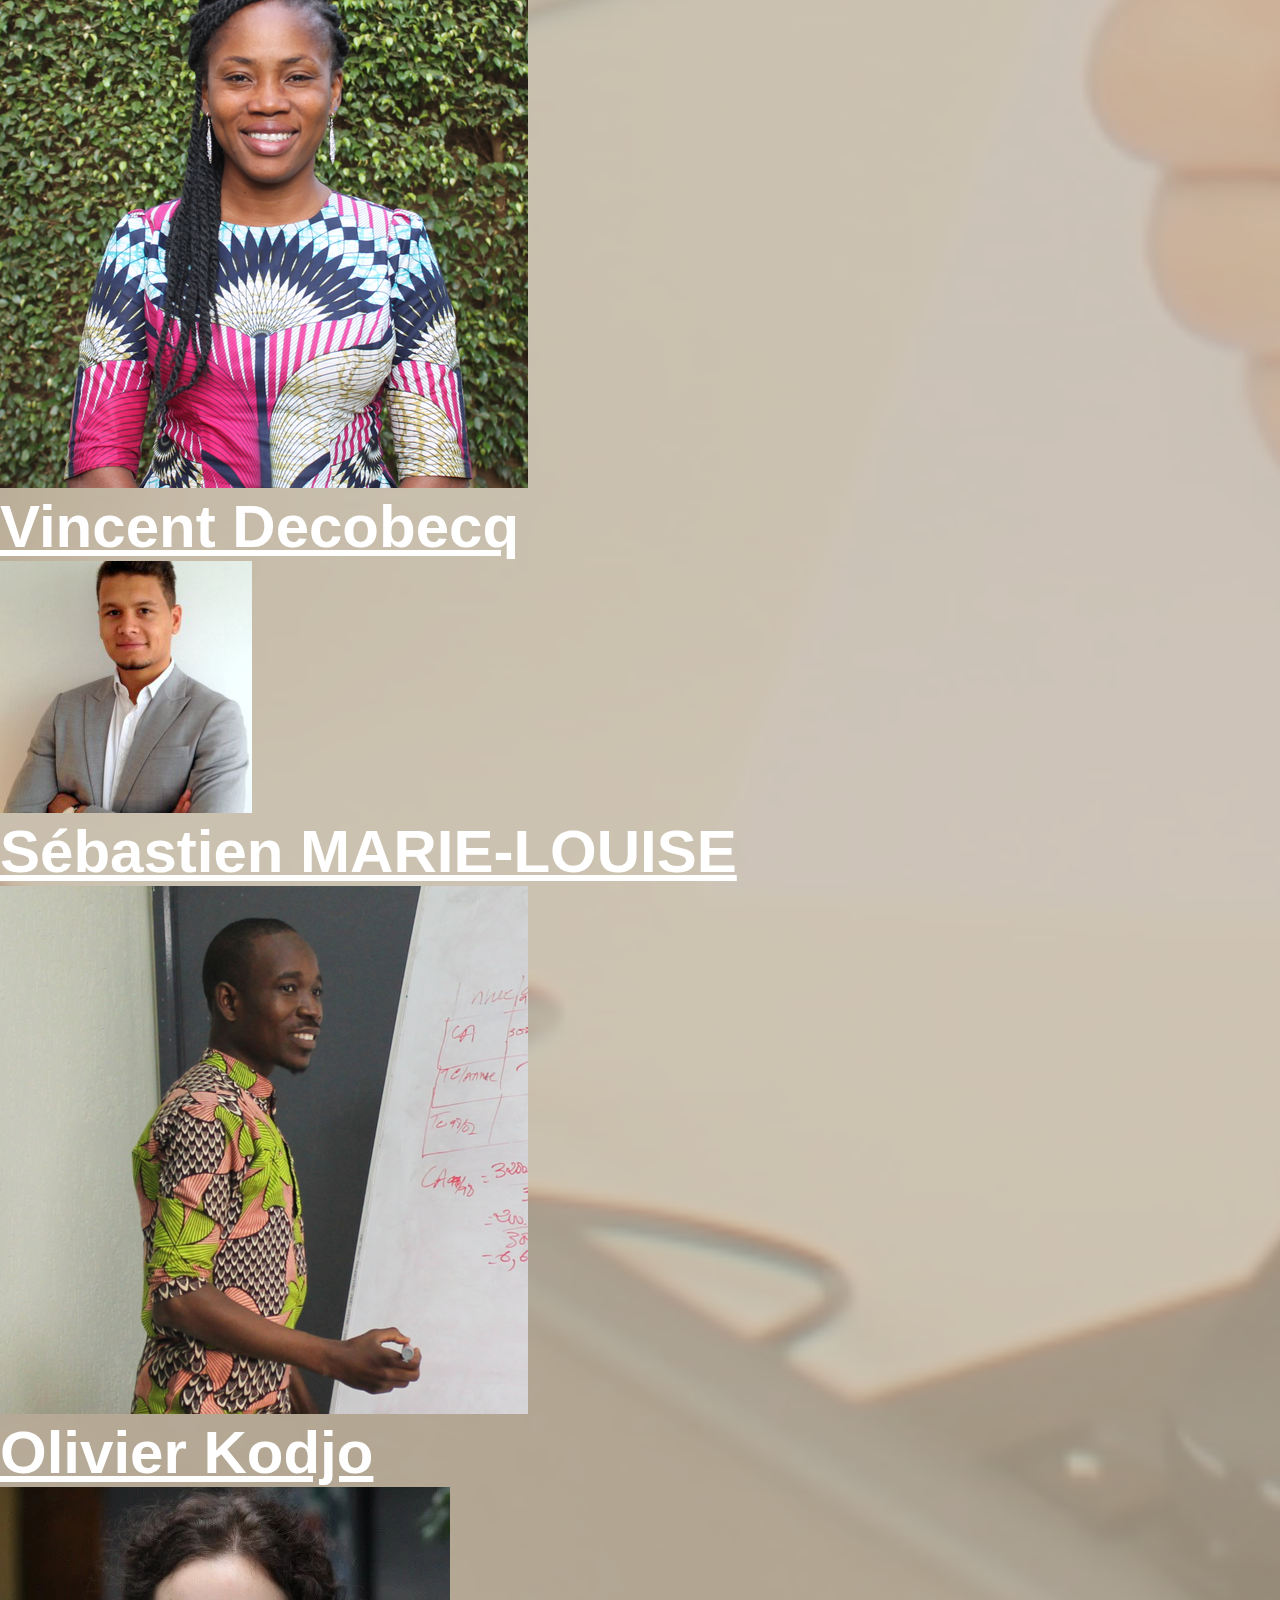
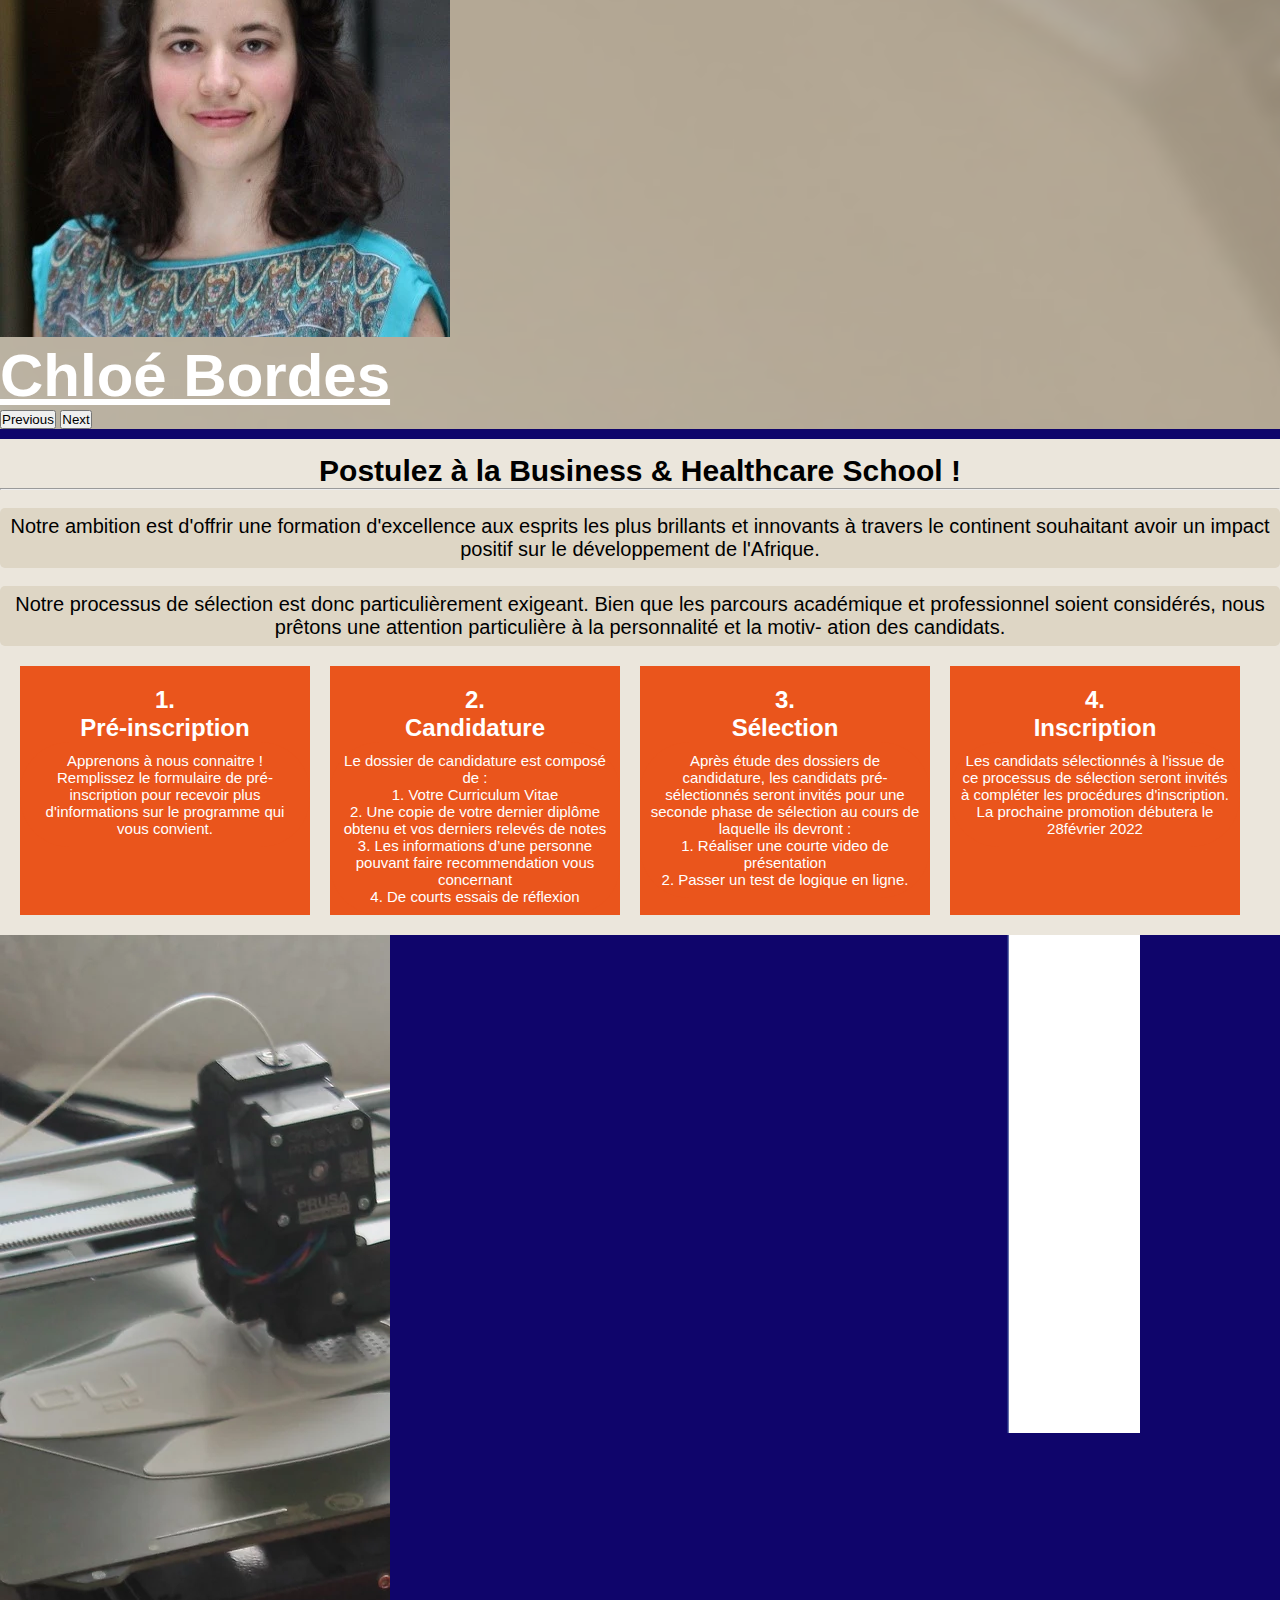
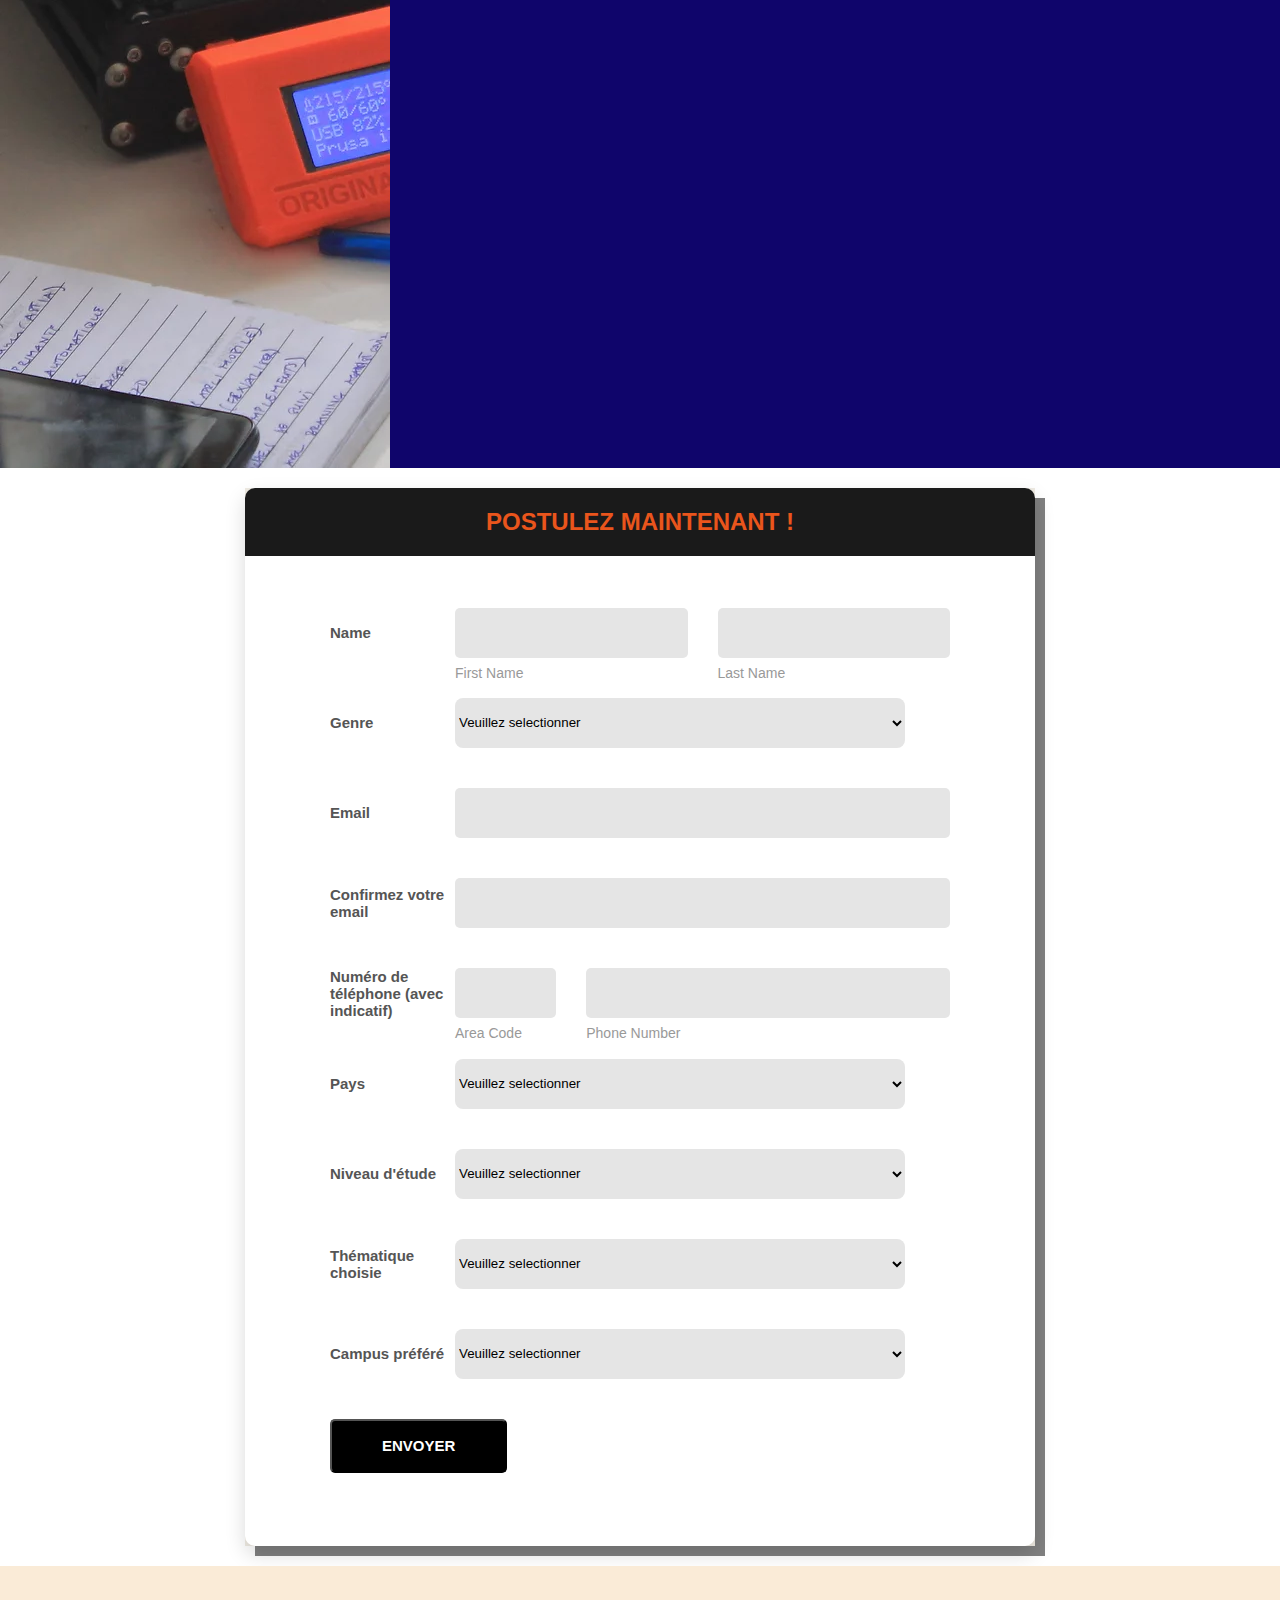
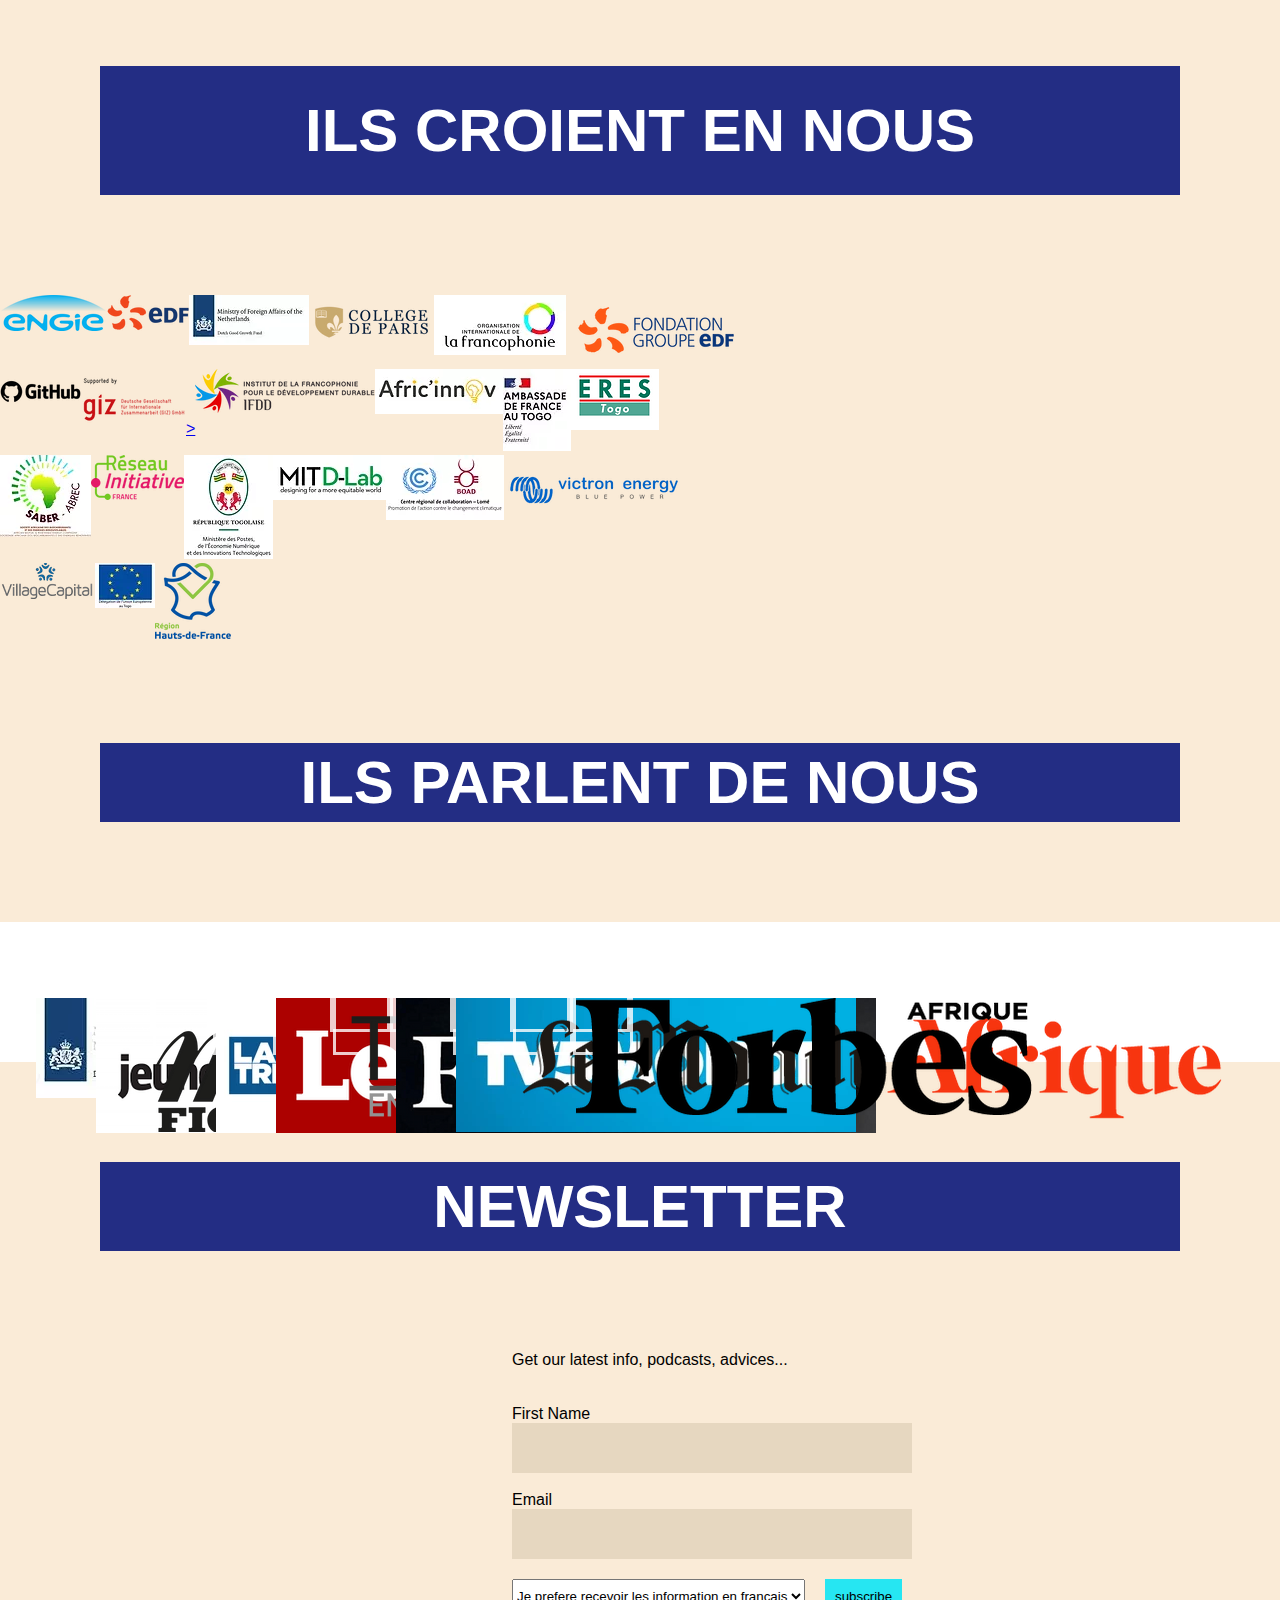
<file: programme.html>
<!DOCTYPE html>
<html>
<head>
	<title>Energy-generation</title>
	<meta charset="utf-8">
	<link rel="shortcut icon" type="image/webp" href="Images/e.png"/>
	<link rel="stylesheet" href="https://cdnjs.cloudflare.com/ajax/libs/font-awesome/6.1.1/css/all.min.css"
		integrity="sha512-KfkfwYDsLkIlwQp6LFnl8zNdLGxu9YAA1QvwINks4PhcElQSvqcyVLLD9aMhXd13uQjoXtEKNosOWaZqXgel0g=="
		crossorigin="anonymous" referrerpolicy="no-referrer" />
	
	<link rel="stylesheet" href="https://stackpath.bootstrapcdn.com/font-awesome/4.7.0/css/font-awesome.min.css"> 
	<link href="https://cdn.jsdelivr.net/npm/bootstrap@5.2.0-beta1/dist/css/bootstrap.min.css" rel="stylesheet" integrity="sha384-0evHe/X+R7YkIZDRvuzKMRqM+OrBnVFBL6DOitfPri4tjfHxaWutUpFmBp4vmVor" crossorigin="anonymous">
	<link rel="stylesheet" href="css/programme.css">
	<!-- CSS only -->
</head>

<body>
		<nav class="navbar navbar-expand-lg navbar-grège bg-grège">
			<div class="container-fluid">
			   <a class="navbar-brand d-lg-none" href="#">
				<img src="Images/img3.webp" alt="le logo" width="100px">
			  </a> 
			  <button class="navbar-toggler" type="button" data-bs-toggle="collapse" data-bs-target="#navbarSupportedContent" aria-controls="navbarSupportedContent" aria-expanded="false" aria-label="Toggle navigation">
				<span class="navbar-toggler-icon"></span>
			  </button>
			  <div class="collapse navbar-collapse" id="navbarSupportedContent">
				<ul class="navbar-nav mx-auto">
				  <li class="nav-item">
					<a class="nav-link " href="index.html">Accueil</a>
				  </li>
				  <li class="nav-item">
					<a class="nav-link" href="programme.html">Nos Programmes</a>
				  </li>
				   <a class="navbar-brand d-none d-lg-block" href="#">
					<img src="Images/img3.webp" alt="le logo" width="150px">
				  </a>
				  <li class="nav-item ">
					<a class="nav-link " href="space.html">
					  Energy Space
					</a>
				  <li class="nav-item">
					<a class="nav-link" href="blog.html">Blog</a>
				  </li>
				  <li class="nav-item">
					<a class="nav-link" href="mentors.html">Devenir Mentors</a>
				</li>
				</ul>
				
			  </div>
			</div>
		  </nav>
		  <div class="drapeau">
			<img src="Images/FRA_2x.png" alt="choix de la page en français">
			<img src="Images/GBR_2x.png" alt="choix de la langue en anglais">
		  </div>

		  <hr class="break-first">
		  
<!-- =============================début des section===================== -->
		<section class="section-1">
			<div class="program" style="width:100%">
				<img src="Images/img.webp" alt="Images">
				
			</div>
			<div class="postulez">
					<p style="text-align:center;"><a href="#formulaire">
					Postulez maintenant
				</a></p>
				</div>
				<section class="section-2">
					<h3 style="text-align:center;">" C’est du délire ! Il est temps que ça change "</h3><br>
					<h4 style="font-size:20px; text-align: center;">Astria Fataki , présidente et fondatrice d'Energy Generation</h4>
					<div class="vidéo" style="text-align:center;">
						<iframe width="800" height="450" src="https://www.youtube.com/embed/1TfATY6ezII" title="YouTube video player" frameborder="0" allow="accelerometer; autoplay; clipboard-write; encrypted-media; gyroscope; picture-in-picture" allowfullscreen>
							
						</iframe><br>
						<h3>
							Le saviez-vous ?
						</h3><br>
						<h4 style="font-size:20px; text-align: center;">
							Aujourd'hui, plus de 600 millions de personnes n'ont pas accès à l'énergie en Afrique, 1 personne sur 5 souffre encore de la faim, l'espérance de vie en Afrique est 14 années plus courte que la moyenne mondiale et 51% des jeunes au chômage à travers le monde sont africains .
						</h4><br>
						<h4 style="font-size:20px; text-align: center;">
							C’est du délire ! Il est temps que ça change.
						</h4><br>
						<h4 style="font-size:20px; text-align: center;">
							Derrière chaque défi se cache une opportunité, alors prenons notre destin en main !
						</h4><br>
						<h4 style="font-size:20px; text-align: center;">
							Tu rêves de créer ton propre emploi tout en participant au développement de ton pays ?
						</h4><br>
						<h4 style="font-size:20px; text-align: center;">
							La <b>Business & Healthcare School</b> forme les leaders de l'Afrique de demain dans les domaines de la santé et du bien-être, de l'innovation technologique et de l'entrepreneuriat.
						</h4><br>
				</section>
				<section class="section-3">
					<h1>DEVIENS ENTREPRENEUR.E du secteur de la SANTÉ et du BIEN-ETRE grâce à notre programme 3 en 1 unique en Afrique
					</h1>
					<div class="section">
						<div class="section-a">
							<h2 style="text-decoration: underline; margin-top: 10px;">01 </h2> <br>
							<h2>INNOVATION </h2>
							<p>
								Tu vas pouvoir te familiariser avec le développement de solutions techniques et technologiques au sein de notre makerspace et créer ton propre produit. <br>
								Notre programme unique, basé sur la théorie du Design Thinking du MIT, va te permettre de développer ton “ Minimum Viable Product” d’un point de vue technique (prototype) et commercial (business model). 
							</p>
						</div>
						<div class="section-a">
							<h2 style="text-decoration: underline; margin-top: 10px;">02 </h2> <br>
							<h2>INCUBATION </h2>
							<p>
								On t'accompagne pas à pas dans la création de ta start-up dans le secteur de l'énergie, de la santé ou de l'agribusiness, de l'idée jusqu'au lancement de ton produit sur le marché. <br>
								De plus, en nous rejoignant tu bénéficies d'une opportunité d'obtenir un financement conçu spécifiquement pour accompagner l'amorçage et la commercialisation à grande échelle de ton projet à travers l'Energy Generation Seed Fund.
							</p>
						</div>
						<div class="section-a">
							<h2 style="text-decoration: underline; margin-top: 10px;">03  </h2> <br>
							<h2>FORMATION </h2>
							<p>
								En parallèle, tu prépares un diplôme international délivré à distance par <a href="https://www.ascencia-business-school.com/missions-et-valeurs/" style="color:white;">Ascencia Business School</a> , membre du Collège de Paris.Ce programme de formation innovant te permet d'acquérir de solides connaissances en gestion d'entreprise et gestion de projet. 
							</p>
						</div>
					</div>
				</section>
				<section class="section-4">
					<h1>
						<b>La Business & Healthcare School vous forme pour <br> entre-prendre dans le domaine de la santé <br> et du bien-être en Afrique.
					</b>
					</h1> <br>

					<div class="sectionn">
						<div class="sectionn-a">
							<h2 style="text-decoration: underline; margin-top: 10px;">BACHELOR II </h2> <br>
							<h4>Intitulé de la certification : </h4> <br>
							<h4>
								 <a href="https://www.ascencia-business-school.com/ms-1-2-management-strategie-dentreprise/" target="_blank" style="color:white;">Gestionnaire Administration des ventes (1)</a>
							</h4>
							<p>
								<a href="Images/Bachelor II .pdf" target="_blank" style="color:white;">Brochure Bachelor II</a>
							</p>
						</div>
						<div class="sectionn-a">
							<h2 style="text-decoration: underline; margin-top: 10px;">BACHELOR III </h2> <br>
							<h4>Intitulé de la certification : </h4> <br>
							<h4>
								 <a href="https://www.ascencia-business-school.com/ms-1-2-management-strategie-dentreprise/" target="_blank" style="color:white;">Gestionnaire Administration des ventes (1)</a>
							</h4>
							<p>
								<a href="Images/Bachelor III .pdf" target="_blank" style="color:white;">Brochure Bachelor III</a>
							</p>
						</div>
						<div class="sectionn-a">
							<h2 style="text-decoration: underline; margin-top: 10px;">MBA </h2> <br>
							<h4>Intitulé de la certification : </h4> <br>
							<h4>
								 <a href="https://www.ascencia-business-school.com/ms-1-2-management-strategie-dentreprise/" target="_blank" style="color:white;">Manager Opérationel d’Activités (2)</a>
							</h4>
							<p>
								<a href="Images/MBA .pdf" target="_blank" style="color:white;">Brochure MBA</a>
							</p>
						</div>
					</div>
					<h4 style="font-size:10px; text-align:center;">(1) Certification enregistrée au Répertoire National des Certifications Professionnelles (RNCP) par Arrêté du 23 février 2017 au Journal Officiel du 03 mars 2017</h4>
					<h4 style="font-size:10px; text-align:center;">
						(2) Certification enregistrée au Répertoire National des Certifications Professionnelles (RNCP) par Arrêté du 07 juillet 2017 au Journal Officiel du 19 juillet 2017
					</h4>
				</section>
				<div style=" height: 10px; background: #0F056B; width:100%">
						
				</div>

				<section class="section-5" style="background: center/cover url(./Images/image.webp); width: 100%;">
					<div style="background: rgba(199, 183, 156, 0.72);">
						<h1 style="text-align:center;">
						<b style="font-size: 30px; text-align:center;">Une formation pratique et professionnalisante</b>
					</h1>
					<hr style="margin:0 50px; width:50%;"> <br>
					<div style="background: rgba(199, 183, 156, 0.72); text-align: inherit;">
						<p style="background: rgba(199, 183, 156, 0.72); text-align: inherit;">
						Chaque année, Energy Generation a l'honneur de recevoir des professeurs et des formateurs expérimentés mais aussi des intervenants venant des entreprises leaders mondiales du secteur de l’énergie telles que ENGIE, Schneider Electric ou encore EDF.
					</p>
						 <br>
					<p style="background: rgba(199, 183, 156, 0.72); text-align: inherit;">
							Passionnés par la problématique du développement socio-économique en Afrique, l'entreprenariat et l'innovation et grâce à leur volonté de transmettre leur savoir, ils garantissent à notre École un corps enseignant de niveau international, à même de former les leaders de l’Afrique de demain.
					</p>


						 <br>
					<p style="background: rgba(199, 183, 156, 0.72); text-align: inherit;">
							Aussi bien à travers des cours magistraux que les travaux pratiques et dirigés, sans oublier l’accompagnement personnalisé pour le développement de votre solution technique, notre équipe pédagogique sera omniprésente pour vous accompagner tout au long de votre parcours et sur tous les aspects de votre projet.
					</p>
					
					</div> <br>
					<div style="text-align:center; ">
						<h1 style="color:#FBB02D;">Nos Intervenant.e.s</h1>
					</div>
					<div id="carouselExampleControlsNoTouching" class="carousel slide" data-bs-touch="false" data-bs-interval="false">
  						<div class="carousel-inner">
   							 <div class="carousel-item active">
      							<img src="Images/img46.webp" class="d-block w-100" alt="photo">
      							<h1> <a href="https://www.linkedin.com/in/astriafataki/" target="_blank" style="color:white">Astria Fataki</a> </h1>
    						 </div>
                             <div class="carousel-item">
     							 <img src="Images/img28.webp" class="d-block w-100" alt="photo">
     							 <h1> <a href="https://www.linkedin.com/in/amine-mejaat-6a9869107/" target="_blank" style="color:white">Amine Mejaat</a> </h1>
    						 </div>
    						 <div class="carousel-item">
     							 <img src="Images/img57.webp" class="d-block w-100" alt="photo">
     							 <h1> <a href="https://www.linkedin.com/in/ismael-tanko-25099625/" target="_blank" style="color:white">Ismael TANKO</a> </h1>
    						 </div>
    						 <div class="carousel-item">
     							 <img src="Images/img60.webp" class="d-block w-100" alt="photo">
     							 <h1> <a href="https://www.linkedin.com/in/belinda-mills-01679413/" target="_blank" style="color:white">Belinda Mills</a> </h1>
    						 </div>
    						 <div class="carousel-item">
     							 <img src="Images/img30.webp" class="d-block w-100" alt="photo">
     							 <h1> <a href="https://www.linkedin.com/in/ousia-assiongbon-foli-bebe-a6897259/" target="_blank" style="color:white">Ousia Assiongbon FOLI-BEBE</a> </h1>
    						 </div>
    						 <div class="carousel-item">
     							 <img src="Images/img54.webp" class="d-block w-100" alt="photo">
     							 <h1> <a href="https://www.linkedin.com/in/vanessa-devys-caspar-b5391221/?originalSubdomain=fr" target="_blank" style="color:white">Vanessa Devys-Caspar</a> </h1>
    						 </div>
    						 <div class="carousel-item">
     							 <img src="Images/img49.webp" class="d-block w-100" alt="photo">
     							 <h1> <a href="https://www.linkedin.com/in/john-okoro-ugiagbe/" target="_blank" style="color:white">John Okoro </a> </h1>
    						 </div>
    						 <div class="carousel-item">
     							 <img src="Images/img29.webp" class="d-block w-100" alt="photo">
     							 <h1> <a href="https://www.linkedin.com/in/leatatry/" target="_blank" style="color:white">Lea Tatry </a> </h1>
    						 </div>
    						  <div class="carousel-item">
     							 <img src="Images/img47.webp" class="d-block w-100" alt="photo">
     							 <h1> <a href="https:https://www.linkedin.com/in/eric-kouevi/?originalSubdomain=fr" target="_blank" style="color:white">Eric Kouevi </a> </h1>
    						 </div>
    						 <div class="carousel-item">
     							 <img src="Images/img32.webp" class="d-block w-100" alt="photo">
     							 <h1> <a href="https://www.linkedin.com/in/anthonyasquin/" target="_blank" style="color:white">Anthony Asquin </a> </h1>
    						 </div>
    						 <div class="carousel-item">
     							 <img src="Images/img51.webp" class="d-block w-100" alt="photo">
     							 <h1> <a href="https://www.linkedin.com/in/edwige-takassi-90632928/" target="_blank" style="color:white">Edwige Takassi  </a> </h1>
    						 </div>
    						 <div class="carousel-item">
     							 <img src="Images/img58.webp" class="d-block w-100" alt="photo">
     							 <h1> <a href="https://www.linkedin.com/in/vincent-decobecq-0589235b/" target="_blank" style="color:white">Vincent Decobecq   </a> </h1>
    						 </div>
    						 <div class="carousel-item">
     							 <img src="Images/img55.webp" class="d-block w-100" alt="photo">
     							 <h1 style="text-decoration:underline; color: white;"> Vincent Decobecq </h1>
    						 </div>
    						 <div class="carousel-item">
     							 <img src="Images/img53.webp" class="d-block w-100" alt="photo">
     							 <h1> <a href="hhttps://www.linkedin.com/in/sebastienmarielouise/?originalSubdomain=fr" target="_blank" style="color:white">Sébastien MARIE-LOUISE   </a> </h1>
    						 </div>
    						 <div class="carousel-item">
     							 <img src="Images/img48.webp" class="d-block w-100" alt="photo">
     							 <h1 style="text-decoration:underline; color: white;"> Olivier Kodjo </h1>
    						 </div>
    						 <div class="carousel-item">
     							 <img src="Images/img31.webp" class="d-block w-100" alt="photo">
     							 <h1> <a href="https://www.linkedin.com/in/chloe-bordes/" target="_blank" style="color:white">Chloé Bordes   </a> </h1>
    						 </div>
    						 
 						</div>
 						<button class="carousel-control-prev" type="button" data-bs-target="#carouselExampleControlsNoTouching" data-bs-slide="prev">
                           <span class="carousel-control-prev-icon" aria-hidden="true"></span>
                            <span class="visually-hidden">Previous</span>
                        </button>
                        <button class="carousel-control-next" type="button" data-bs-target="#carouselExampleControlsNoTouching" data-bs-slide="next">
                           <span class="carousel-control-next-icon" aria-hidden="true"></span>
                         <span class="visually-hidden">Next</span>
                        </button>
                    </div>
				</section>
				<div style=" height: 10px; background: #0F056B; width:100%">
						
				</div>
				<section class="section-6" style="background:rgba(199, 183, 156, 0.35); width: 100%;">
					<div style="text-align:center; margin-top: 15px; font-size: 30px;">
						<b>
							Postulez à la Business & Healthcare School !
						</b>
						<hr>
					</div> <br>
					<div style="text-align:center">
						<p style="background:rgba(199, 183, 156, 0.35);">
							Notre ambition est d'offrir une formation d'excellence aux esprits les plus brillants et innovants à travers le continent souhaitant avoir un impact positif sur le développement de l'Afrique.
						</p> <br>
						<p style="background:rgba(199, 183, 156, 0.35);">
							Notre processus de sélection est donc particulièrement exigeant. Bien que les parcours académique et professionnel soient considérés, nous prêtons une attention particulière à la personnalité et la motiv- ation des candidats.
						</p>
					</div>
					<div class="sectio">
						
						<div class="sectio-a">
							<h2>1. <br> Pré-inscription </h2>
							<p>
								Apprenons à nous connaitre ! <br>
								Remplissez le formulaire de pré-inscription pour recevoir plus d'informations sur le programme qui vous convient.
							</p>
						</div>
						<div class="sectio-a">
							<h2>2. <br> Candidature</h2>
							<p>
								Le dossier de candidature est composé de : <br>
								1. Votre Curriculum Vitae <br>2. Une copie de votre dernier diplôme obtenu et vos derniers relevés de notes <br>3. Les informations d’une personne pouvant faire recommendation vous concernant <br>4. De courts essais de réflexion 
							</p>
						</div>
						<div class="sectio-a">
							<h2>3. <br> Sélection </h2>
							<p>
								Après étude des dossiers de candidature, les candidats pré-sélectionnés seront invités pour une seconde phase de sélection au cours de laquelle ils devront : <br>
								1. Réaliser une courte video de présentation <br>2. Passer un test de logique en ligne.
							</p>
						</div>
						<div class="sectio-a">
							<h2>4. <br> Inscription  </h2>
							<p>
								Les candidats sélectionnés à l'issue de ce processus de sélection seront invités à compléter les procédures d'inscription. <br>
								La prochaine promotion débutera le 28février 2022
							</p>
						</div>
					</div>
				</section>
				<section class="section-7" style="width:100%; background:#0F056B;">
					<div class="image" style="margin-right: 30px; display: flex;">
						<img src="Images/img62.webp">
						<marquee width="60%" scrollamount="10" scrolldelay="15" margin-top="20px">
   
                            <img src="Images/img63.png">
                        </marquee>
					</div>
				</section>

				<!-- ============================================début du formulaire================================ -->
				<form id="formulaire" style="box-shadow: 10px 10px grey; margin-top:20px; background:rgba(199, 183, 156, 0.28);"  method="POST" action="programme.php"  >
	<div class="page-wrapper bg-gra-03 p-t-45 p-b-50">
        <div class="wrapper wrapper--w790">
            <div class="card card-5">
                <div class="card-heading">
                    <h2 class="title" style="text-align:center; color: #EA551C;">POSTULEZ MAINTENANT !</h2>
                </div>
                <div class="card-body">
                    <form method="POST" action="programme.php">
                        <div class="form-row m-b-55">
                            <div class="name">Name</div>
                            <div class="value">
                                <div class="row row-space">
                                    <div class="col-2">
                                        <div class="input-group-desc">
                                            <input class="input--style-5" type="text" name="first_name" required>
                                            <label class="label--desc">first name</label>
                                        </div>
                                    </div>
                                    <div class="col-2">
                                        <div class="input-group-desc">
                                            <input class="input--style-5" type="text" name="last_name" required>
                                            <label class="label--desc">last name</label>
                                        </div>
                                    </div>
                                </div>
                            </div>
                        </div>
                         <div class="form-row">
                            <div class="name">Genre</div>
                            <div class="value">
                                <div class="input-group">
                                    <div class="rs-select2 js-select-simple select--no-search">
                                        <select name="subject1" style="height: 50px; width:450px; border-radius: 8px; background:#e5e5e5; border: 0;" required>
                                            <option value="">Veuillez selectionner</option>
                                            <option value="Femme" data-index="0">Femme</option>
                                            <option value="Homme" data-index="1">Homme</option>
                                        </select>
                                        <div class="select-dropdown"></div>
                                    </div>
                                </div>
                            </div>
                        </div>
                        <div class="form-row">
                            <div class="name">Email</div>
                            <div class="value">
                                <div class="input-group">
                                    <input class="input--style-5" type="text" name="email" required>
                                </div>
                            </div>
                        </div>
                        <div class="form-row">
                            <div class="name"> Confirmez votre email</div>
                            <div class="value">
                                <div class="input-group">
                                    <input class="input--style-5" type="email" name="area_code" required>
                                </div>
                            </div>
                        </div>
                        <div class="form-row m-b-55">
                            <div class="name">Numéro de téléphone (avec indicatif)</div>
                            <div class="value">
                                <div class="row row-refine">
                                    <div class="col-3">
                                        <div class="input-group-desc">
                                            <input class="input--style-5" type="number" name="area" required>
                                            <label class="label--desc">Area Code</label>
                                        </div>
                                    </div>
                                    <div class="col-9">
                                        <div class="input-group-desc">
                                            <input class="input--style-5" type="number" name="phone" required>
                                            <label class="label--desc">Phone Number</label>
                                        </div>
                                    </div>
                                </div>
                            </div>
                        </div>
                        <div class="form-row">
                            <div class="name">Pays</div>
                            <div class="value">
                                <div class="input-group">
                                    <div class="rs-select2 js-select-simple select--no-search">
                                        <select name="subject2" style="height: 50px; width:450px; border-radius: 8px; background:#e5e5e5; border: 0;" required>
                                            <option>Veuillez selectionner</option>
                                            <option value="Afrique du sud" data-index="0">South Africa
                                            </option>
                                            <option value="Algérie" data-index="1">Algeria
                                            </option>
                                            <option value="Angola" data-index="2">Angola
                                            </option>
                                            <option value="Bénin" data-index="3">Benin
                                            </option>
                                            <option value="Bostwana" data-index="4">Bostowana
                                            </option>
                                            <option value="Burkina Faso" data-index="5">Burkina Faso
                                            </option>
                                            <option value="Burundi" data-index="6">Burundi
                                            </option>
                                            <option value="Cameroun" data-index="7">Cameroun
                                            </option>
                                            <option value="Cap-vert" data-index="8">Cape verde
                                            </option>
                                            <option value="Comores" data-index="9">Comores
                                            </option>
                                            <option value="Côte d'Ivoire" data-index="10">Ivoory coast
                                            </option>
                                            <option value="Djibouti" data-index="11">Djibouti
                                            </option>
                                            <option value="Egypte" data-index="12">Egypt
                                            </option>
                                            <option value="Ethiopie" data-index="13">Etiopia
                                            </option>
                                            <option value="Gabon" data-index="14">Gabon</option>
                                            <option value="Gambie" data-index="15">Gambia</option>
                                            <option value="Ghana" data-index="16">Ghana</option>
                                            <option value="Guinée" data-index="17">Guinée</option>
                                            <option value="Guinée-Bissau" data-index="18">Guinée-Bissau</option>
                                            <option value="Guinée Èquatoriale" data-index="19">Guinée Èquatoriale</option>
                                            <option value="Haïti" data-index="20">Haïti</option>
                                            <option value="Kenya" data-index="21">Kenya</option>
                                            <option value="Lesotho" data-index="22">Lesotho</option>
                                            <option value="Liberia" data-index="23">Liberia</option>
                                            <option value="Libye" data-index="24">Libya </option>
                                            <option value="Madagascar" data-index="25">Madagascar</option>
                                            <option value="Malawi" data-index="26">Malawi</option>
                                            <option value="Mali" data-index="27">Mali</option>
                                            <option value="Maurice" data-index="28">Mauritius</option>
                                            <option value="Mauritanie" data-index="29">Mauritania</option>
                                            <option value="Namibie" data-index="31">Namibia</option>
                                            <option value="Niger" data-index="32">Niger</option>
                                            <option value="Nigeria" data-index="33">Nigeria</option>
                                            <option value="République arabe sahraouie démocratique" data-index="34">Sahraoui Arabic Republic</option>
                                            <option value="République centrafricaine" data-index="35">Centrafrican Republic</option>
                                            <option value="République démocratique du Congo" data-index="36">Democratic Republic of Congo</option>
                                            <option value="Rwanda" data-index="38">Rwanda</option>
                                            <option value="Sao Tomé-et-Principe" data-index="39">Sao-Tome-and-Principle </option>
                                            <option value="Sénégal" data-index="40">Sénégal</option>
                                            <option value="Sierra Leone" data-index="42">Sierra Leone</option>
                                            <option value="Somalie" data-index="43">Somalie</option>
                                            <option value="Soudan" data-index="44">Sudan</option>
                                            <option value="Soudan du Sud" data-index="45">South Sudan</option>
                                            <option value="Tanzanie" data-index="47">Tanzania</option>
                                            <option value="Togo" data-index="49">Togo</option>
                                            <option value="Tunisie" data-index="50">Tunisie</option>
                                            <option value="Ouganda" data-index="51">Ouganda</option>
                                            <option value="Zambie" data-index="52">Zambie</option>
                                            <option value="Zimbabwe" data-index="53">Zimbabwe</option>
                                        </select>
                                        <div class="select-dropdown"></div>
                                    </div>
                                </div>
                            </div>
                        </div>
                        <div class="form-row">
                            <div class="name">Niveau d'étude</div>
                            <div class="value">
                                <div class="input-group">
                                    <div class="rs-select2 js-select-simple select--no-search">
                                        <select name="subject3" style="height: 50px; width:450px; border-radius: 8px; background:#e5e5e5; border: 0;" required>
                                            <option value="">Veuillez selectionner</option>
                                            <option value="Aucun diplôme supérieur" data-index="0">No diploma</option>
                                            <option value="Bac" data-index="1">A levels / Highschool diploma</option>
                                            <option value="Bac+2" data-index="2">Professional Diploma</option>
                                            <option value="Bac+3" data-index="3">Bachelor degree</option>
                                            <option value="Bac+4/5" data-index="4">Masters degree</option>
                                            <option value="Doctorat" data-index="5">PhD</option>
                                        </select>
                                        <div class="select-dropdown"></div>
                                    </div>
                                </div>
                            </div>
                        </div>
                         <div class="form-row">
                            <div class="name">Thématique choisie</div>
                            <div class="value">
                                <div class="input-group">
                                    <div class="rs-select2 js-select-simple select--no-search">
                                        <select name="subject4" style="height: 50px; width:450px; border-radius: 8px; background:#e5e5e5; border: 0;" required>
                                            <option value="">Veuillez selectionner</option>
                                            <option value="Energie" data-index="0">Energy</option>
                                            <option value="Agri-business" data-index="1">Agir-food</option>
                                            <option value="Santé &amp; bien-être" data-index="2">Health and wellbeing</option>
                                        </select>
                                        <div class="select-dropdown"></div>
                                    </div>
                                </div>
                            </div>
                        </div>
                        <div class="form-row">
                            <div class="name">Campus préféré</div>
                            <div class="value">
                                <div class="input-group">
                                    <div class="rs-select2 js-select-simple select--no-search">
                                        <select name="subject5" style="height: 50px; width:450px; border-radius: 8px; background:#e5e5e5; border: 0;" required>
                                            <option value="">Veuillez selectionner</option>
                                            <option value="Campus Francophone - Lomé" data-index="0">Francophone Campus - Lome</option>
                                            <option value="Campus Anglophone - Accra" data-index="1">Anglophone Campus - Accra</option>
                                        </select>
                                        <div class="select-dropdown"></div>
                                    </div>
                                </div>
                            </div>
                        </div>
                            <button class="btn btn--radius-2 btn--red" type="submit" style="background:black;">Envoyer</button>
                        </div>
                    </form>
                </div>
            </div>
        </div>
    </div>

</form>


<!-- ======================================= debut du footer avec les section ==============================-->

	<footer class="footer" style="margin-top:20px; width:100%;">

		<!--===================================== debut de la section ils croient en nous =======================-->

		<section class="partenaires1">
			<div class="s6">
				<h1 style="color:white;">ILS CROIENT EN NOUS</h1>
			</div>
			<div class="container my-3">
				<div class="row ">

					<div class="col-4 col-md-2"><a href="https://www.engie.com/" target="_blank"><img class="w-50" src="img/logo1.webp" alt="photo"></a>
					</div>
					<div class="col-4 col-md-2"><a href="https://www.edf.fr/" target="_blank"><img class="w-50" src="img/logo2.webp" alt="photo"></a>
					</div>
					<div class="col-4 col-md-2"><a href="https://francais.dggf.nl/" target="_blank"><img class="w-50" src="img/logo3.webp" alt="photo"></a>
					</div>
					<div class="col-4 col-md-2"><a href="https://www.collegedeparis.fr/" target="_blank"><img class="w-50" src="img/logo4.webp" alt="photo"></a>
					</div>
					<div class="col-4 col-md-2"><a href="https://www.francophonie.org/" target="_blank"><img class="w-50" src="img/logo5.webp" alt="photo"></a>
					</div>
					<div class="col-4 col-md-2"><a href="https://fondation.edf.com/" target="_blank"><img class="w-50" src="img/logo6.webp" alt="photo"></a>
					</div>

				</div>
				<div class="row my-5">
					<div class="col-4 col-md-2"><a href="https://education.github.com/schools" target="_blank"><img class="w-50" src="img/logo7.webp" alt="photo"></a></div>
					<div class="col-4 col-md-2"><a href="https://gruene-buergerenergie.org/fr/sengager/challenge-call/" target="_blank"><img class="w-50" src="img/logo8.webp" alt="photo">></a>
					</div>
					<div class="col-4 col-md-2"><a href="https://www.ifdd.francophonie.org/" target="_blank"><img class="w-50" src="img/logo9.webp" alt="photo"></a>
					</div>
					<div class="col-4 col-md-2"><a href="https://www.africinnov.com/fr" target="_blank"><img class="w-50" src="img/logo10.webp" alt="photo"></a>
					</div>
					<div class="col-4 col-md-2"><a href="https://tg.ambafrance.org/Lancement-des-projets-de-la-societe-civile-laureats-du-fonds-PISCCA-2021" target="_blank"><img class="w-50" src="img/logo11.webp" alt="photo"></a>
					</div>
					<div class="col-4 col-md-2"><a href="https://www.linkedin.com/company/eres-togo-sasu/" target="_blank"><img class="w-50" src="img/logo12.webp" alt="photo"></a>
					</div>
				</div>
				<div class="row">
					<div class="col-4 col-md-2"><a href="http://www.saber-abrec.org/" target="_blank"><img class="w-50" src="img/logo13.webp" alt="photo"></a>
					</div>
					<div class="col-4 col-md-2"><a href="https://www.initiative-france.fr/" target="_blank"><img class="w-50" src="img/logo14.webp" alt="photo"></a>
					</div>
					<div class="col-4 col-md-2"><a href="https://numerique.gouv.tg/" target="_blank"><img class="w-50" src="img/logo15.webp" alt="photo"></a></div>
					<div class="col-4 col-md-2"><a href="https://d-lab.mit.edu/" target="_blank"><img class="w-50" src="img/logo16.webp" alt="photo"></a>
					</div>
					<div class="col-4 col-md-2"><a href=""><img class="w-50" src="img/logo17.webp" alt="photo"></a>
					</div>
					<div class="col-4 col-md-2"><a href="https://www.victronenergy.com/" target="_blank"><img class="w-50" src="img/logo18.webp" alt="photo"></a>
					</div>
				</div>
				<div class="row">
					<div class="col-4 col-md-2"><a href="https://vilcap.com/" target="_blank"><img class="w-50" src="img/logo19.webp" alt="photo"></a>
					</div>
					<div class="col-4 col-md-2"><a href="https://www.eeas.europa.eu/delegations/togo_fr" target="_blank"><img class="w-50" src="img/logo20.webp" alt="photo"></a>
					</div>
					<div class="col-4 col-md-2"><a href="https://www.hautsdefrance.fr/la-region-relance-lappel-a-projets-acteurs-de-lenergie-pour-lafrique/" target="_blank"><img class="w-50" src="img/logo21.webp" alt="photo"></a>
					</div>
				</div>
			</div>
		</section>

		<!--========================================= fin de la section ils croient en nous ===================================-->

		<!--========================================= debut de la section ils parlent de nous ==================================-->

		<section class="s7">
			<div>
				<div class="journaux">
					<h1 style="color:white;">ILS PARLENT DE NOUS</h1>
				</div>

				<div class="container ">
					<div class="row my-5" id="box">

						<div><div class="col-4 col-md-2"><a href="https://francais.dggf.nl/" target="_blank"><img class="w-100" src="img/communic1.jpg.webp" alt="photo"></a></div></div>
						<div><div class="col-4 col-md-2"><a href="https://www.jeuneafrique.com/mag/498536/economie/togo-le-combat-d-energy-generation-pour-lacces-a-lelectricite/" target="_blank"><img class="w-100" src="img/communic2.webp" alt="photo" ></a></div></div>
						<div><div class="col-4 col-md-2"><a href="https://madame.lefigaro.fr/business/repats-le-retour-des-filles-prodiges-en-afrique-261117-145714" target="_blank"><img class="w-100" src="img/communic3.webp" alt="photo" ></a></div></div>
						<div><div class="col-4 col-md-2"><a href="https://afrique.latribune.fr/entreprises/la-tribune-afrique-de-l-energie-by-enedis/2018-06-21/energy-generation-un-incubateur-togolais-pour-electrifier-l-afrique-782206.html" target="_blank"><img class="w-100" src="img/communic4.webp" alt="photo" ></a></div></div>
						<div><div class="col-4 col-md-2"><a href="https://www.lepoint.fr/afrique/togo-l-impression-3d-alliee-d-entrepreneurs-contre-le-covid-19--25-04-2020-2372836_3826.php" target="_blank"><img class="w-100" src="img/communic5.webp" alt="photo" ></a></div></div>
						<div><div class="col-4 col-md-2"><a href="https://www.togofirst.com/fr/energies/1705-9978-energies-renouvelables-energy-generation-nominee-aux-ashden-awards-2022" target="_blank"><img class="w-100" src="img/communic6.webp" alt="photo" ></a></div></div>
						<div><div class="col-4 col-md-2"><a href="https://www.facebook.com/login/?next=https%3A%2F%2Fwww.facebook.com%2FEnergyGeneration%2Fphotos%2Fpb.440719979307535.-2207520000.1539430321.%2F2064951603551023%2F%3Ftype%3D3%26theater" target="_blank"><img class="w-100" src="img/communic7.webp" alt="photo" ></a></div></div>
						<div><div class="col-4 col-md-2"><a href="https://www.youtube.com/watch?v=PntH3XwfFps" target="_blank"><img class="w-100" src="img/communic8.webp" alt="photo" ></a></div></div>
						<div><div class="col-4 col-md-2"><a href="https://www.lemonde.fr/afrique/article/2018/04/16/astria-fataki-en-mission-pour-electrifier-les-campagnes-africaines_5286214_3212.html" target="_blank"><img class="w-100" src="img/communic9.webp" alt="photo"></a></div></div>
						<div><div class="col-4 col-md-2"><a href="https://forbesafrique.com/itw-astria-fataki-fondatrice-et-ceo-denergy-generation-face-au-covid-19/" target="_blank"><img class="w-100" src="img/communic10.webp" alt="photo"></a></div></div>
					</div>
				</div>
			</div>
		</section>

		<!--=================================================== fin de la section ils parlent de nous  ================================-->

		<!--=================================================== debut de la section newsletter ==============================================-->

		<section class="newsletter">
			<h1 class="news">NEWSLETTER</h1>
			<form class="option" method="POST" action="form.php">
				<div class="form">
					Get our latest info, podcasts, advices...<br /><br /><br />
					First Name<br>
					<input type="nom" name="nom"><br /><br />
					Email<br />
					<input type="mail" name="email"><br />
				</div>
				<div class="checkbox">
					<select>
						<option type="checkbox">Je prefere recevoir les information en francais<br /><br />
						<option type="checkbox">I wish to receive the content in English<br />
					</select>
					<div><button type="submit">subscribe</button></div>
				</div>
			</form>
		</section>

		<!--=================================================== fin de la section newsletter ============================================-->

		<!--==================================================== debut de la section coppyright et lien =========================================-->



		<section class="lien">
			<div class="reseaux">
				<a href="https://www.facebook.com/EnergyGeneration/?_rdc=1&_rdr" target="_blank">
					<i class="fa-brands fa-facebook-square"></i>
				</a>

				<a href="https://twitter.com/EnergyGenAfrica" target="_blank">
					<i class="fa-brands fa-twitter"></i>
				</a>

				<a href="https://www.linkedin.com/company/energygeneration/" target="_blank">
					<i class="fa-brands fa-linkedin"></i>
				</a>

				<a href="https://www.youtube.com/channel/UCXXWkX6rXa54FkD0oM3NkUQ" target="_blank">
					<i class="fa-brands fa-youtube"></i>
				</a>
			</div>

			<div class="lg_foot">
				<img src="Images/img3.webp" alt="">

			</div>
			<div>
				<p class="copy" style="background:#c7b79c96; color:#232D84;">
					<i class="fa-regular fa-copyright"></i>2020 - Energy Generation - All rights reserved.
				</p>
				<p class="arrow" style="background:#232D84;"><a href="#"><i class="fa-solid fa-angles-up"></i></a></p>
			</div>
		</section>
	</footer>

	<!--===================================================== fin de la section footer ==================================================-->

</section>

				
		<!-- JavaScript Bundle with Popper -->
<script src="https://cdn.jsdelivr.net/npm/bootstrap@5.2.0-beta1/dist/js/bootstrap.bundle.min.js" integrity="sha384-pprn3073KE6tl6bjs2QrFaJGz5/SUsLqktiwsUTF55Jfv3qYSDhgCecCxMW52nD2" crossorigin="anonymous"></script>		
		
</body>
</html>
</file>
<file: css/style.css>
@media (min-width:1200px) {
	.tof2 {
		width: 100%;
		margin-top: 20px;
	}

	.definition {
		max-width: 50%;
		margin: 25%;
	}

	.tof {
		max-width: 50%;
		margin-left: 20%;
	}

	.entrepreneuriat img {
		max-width: 40%;
		margin-left: 100px;
	}

	.entrepreneuriat p {
		max-width: 50%;
	}

	.incubator img {
		max-width: 40%;
		margin-left: 100px;
	}

	.incubator p {
		max-width: 50%;
		margin-top: 30px;
	}

	.edf img {
		margin-left: 27%;
	}
	
}




* {
	padding: 0;
	margin: 0;
	box-sizing: border-box;
	font-family: arial, sans-serif;
}

/************** stylisation de la navbar **********/

.nabar-brand img {
	width: 100px;
	margin: 15PX;
}

.navbar-brand {
	margin-left: 15px;
	padding: 0 20;

}

.navbar-nav {
	align-items: center;

}

.navbar .navbar-nav .nav-link {
	color: black;
	font-size: 30px;
	padding: 5 20;

}

ul li a:hover {

	background-color: #FEAE4A;
	border-radius: 20px;
	transform: translateY(3px);
	transition: 1s;
}

.navbar {
	background-color: #c7b79c96;

}

div .img {
	align-items: center;
}

.drapeau {

	margin-top: 20px;
	margin-bottom: 20px;
	text-align: center;
	width: 90%;
}

.drapeau img {
	width: 70px;
	margin: 0 5px;
}

/*************** fin de la navba ***********/
/******* traitement du hr *******/

.break-first {

	background-color: #232D84;
	color: #232D84;
	width: 700px;
	height: 5px;
	justify-content: center;
	border: none;
	margin: 10px auto;
}

/******* fin du traitement du hr ******/

/* page accueill */

.logo {
	width: 20%;
	margin-left: 50%;
	margin-top: 30px;
}

.log {
	margin-left: 60%;

}

.definition {
	width: 100%;
	text-align: center;
	margin-top: 50px;
	margin-bottom: 50px;
}

.tof3 {
	max-width: 100%;
	display: flex;
	flex-wrap: wrap;
	margin: 100px;


}

.tof4 {
	max-width: 100%;
	display: flex;
	flex-wrap: wrap;
	margin: 100px;


}

.tof {
	max-width: 50%;
}

.description {
	max-width: 50%;
	margin-left: 10px;
}

.s1 button {
	width: 150px;
	margin-left: 50%;
	margin-right: 20%;
	margin-top: 50px;
	padding: 10px;
	background-color: #E40C14;
	color: white;

}

.programme p {
	text-align: center;
	color: white;
	background-color:#232D84;
	padding: 10px;
	margin: 100px;
	font-size: 40px;
}

.tof5 {
	width: 100%;
}

.tof8 {
	width: 100%;
}

.labusiness {
	max-width: 100%;
	height: 30%;
	display: flex;
	flex-wrap: wrap;
	justify-content: space-around;
	position: absolute;
	z-index: 3;
	margin-top: 15%;



}

.descrip {
	max-width: 50%;
	height: 200px;
	background-color: rgba(255, 255, 255, 0.302);
}

.descrip3 {
	margin-top: 40px;
}

.descrip2 {
	margin-bottom: 40px;
}

.business {
	max-width: 50%;
	height: 30%;
	background-color: rgba(255, 255, 255, 0);
}

.s2 {
	position: relative;
	z-index: 2;
}

.energy {
	background-color: #EA551C;
	height: 50px;
	width: 300px;




}

.healt {
	background-color: #03A1E4;
	height: 50px;
	width: 300px;
	margin-top: 30px;


}

.agri {
	background-color: #FBB02D;
	height: 50px;
	width: 300px;
	margin-top: 30px;


}

.formation p {
	text-align: center;
	color: white;
	background-color:#232D84;
	padding: 10px;
	margin: 100px;
	font-size: 40px;
}

.entrepreneuriat {
	max-width: 100%;
	display: flex;
	flex-wrap: wrap;

}

.entrepreneuriat p {
	width: 100%;
	margin-top: 30px;
}

.entrepreneuriat img {
	width: 100%;
}

.s3 button {
	width: 150px;
	margin-left: 50%;
	margin-right: 20%;
	margin-top: 50px;
	padding: 10px;
	background-color: #E40C14;
	color: white;


}

.ENS p {
	text-align: center;
	color: white;
	background-color:#232D84;
	padding: 10px;
	margin: 100px;
	font-size: 40px;
}

.incubator {
	display: flex;
	flex-wrap: wrap;
}

.incubator p {
	width: 100%;
	margin-top: 30px;
}

.incubator img {
	width: 100%;
}

.s4 button {
	width: 150px;
	margin-left: 50%;
	margin-right: 20%;
	margin-top: 50px;
	padding: 10px;
	background-color: #E40C14;
	color: white;
}


/********** traitement du footer *********/

.footer {

	background-color: antiquewhite;

}

/************************* debut de traitement de la section .partenaires1 **********************/

.partenaires1 .s6 {

	text-align: center;
	padding: 30px;
	background-color: #232D84;
	font-size: 40px;
	color: white;
	margin: 100px;


}

/******************************* debut de traitement de la section medias *************************/


.journaux {

	text-align: center;
	background-color: #232D84;
	color: white;
	font-size: 40px;
	padding: 5px;
	margin: 100px;
}

.s7 .container {

	background-color: white;
	padding: 30px;

}


/******************************* debut de traitement de la section newsletter ******************/


.newsletter .news {

	text-align: center;
	color: white;
	background-color:#232D84;
	padding: 10px;
	margin: 100px;
}









/********************************* debut dr traitement de la section lien ************************/

.lien {

	background-color: #c7b79c96;
	padding: 10px;
	text-align: center;
}

.reseaux a i {

	font-size: 70px;
	color: #232D84;
	padding: 30px;
}

.reseaux a i:hover {

	font-size: 75px;
	color: #019FE3;
	transition: 0.25s;

}

.reseaux {
	margin-left: 50%;
	margin-right: 50%;
	display: flex;
	justify-content: space-evenly;
}

.lg_foot {

	margin-bottom: 30px;
}

.copy {

	font-size: 25px;
	color: #232D84;
}

.arrow {

	width: 55px;
	height: 55px;
	position: fixed;
	background-color: #232D84;
	bottom: 25px;
	right: 50px;
	border-radius: 50%;
}

.arrow i {
	width: 55px;
	position: fixed;
	color: white;
	bottom: 40px;
	right: 65px;
}




.form {
	margin-left: 40%;
}

.form input {
	width: 400px;
	height: 50px;
	border-top: none;
	border-right: none;
	border-left: none;
	background-color: #c7b79c64;

}

.form input:focus {

	background-color: white;
	color: #232D84;
}

.checkbox {
	margin-left: 40%;
	margin-top: 20px;
	display: flex;
	margin-bottom: 20px;

}

.checkbox input {
	padding: 10px;
}

.checkbox button {
	text-align: center;
	margin-left: 20px;
	margin-right: 150px;
	background: #26E6F2;
	padding: 10px;
	border: none;


}


.arrow{
    
	width: 35px;
	height: 35px;
	right: 30px;
	
	
}	

.arrow i{
	width: 35px;
	  bottom: 50px;
	  right: 30px;
	  font-size: 20px;
  }
</file>
<file: css/programme.css>
@import url('https://fonts.googleapis.com/css2?family=Noto+Sans+JP&display=swap');
@import url('https://fonts.googleapis.com/css2?family=Crimson+Text:wght@600&display=swap');
@import url("https://fonts.googleapis.com/css2?family=Open+Sans:wght@600&display=swap");


* {
	padding: 0;
	margin: 0;
	box-sizing: border-box;
	font-family: arial, sans-serif;
}
.header {
	display: flex;
	justify-content: space-between;
	align-items: center;
	padding: 15px 30px;
	background: white;
	color: black;
	position: static;
}
.u-name {
	font-size: 20px;
	padding-left: 2px;
	margin-left: 50px;
}
.u-name b {
	color: #127b8e;
}
.header i {
	font-size: 30px;
	cursor: pointer;
	color:black;
}
.header i:hover {
	color: #127b8e;
}
.user-p {
	text-align: center;
	padding-left: 10px;
	padding-top: 25px;
}
.user-p img {
	width: 100px;
	border-radius: 50%;
}
.user-p h4 {
	color: #ccc;
	padding: 5px 0;

}
.side-bar {
	width: 260px;
	background:#FEAE4A;
	min-height: 100vh;
	transition: 550ms ;
	 margin-top:20px ;
}
.body {
	display: flex;
	position: static;
}
.section-1 {
	width: 100%;
	background-size: cover;
	background-position: center;
	display: flex;
	justify-content: center;
	align-items: center;
	flex-direction: column;
}
.section-1 h1 {
	color:black;
	font-size: 60px;
}
.section-1 p {
	color: black;
	font-size: 20px;
	background: #fff;
	padding: 7px;
	border-radius: 5px;
}
.side-bar ul {
	margin-top: 40px;
	list-style: none;
}
.side-bar ul li {
	font-size: 16px;
	padding: 30px 0px;
	padding-left: 20px;
	transition: 500ms ;
	white-space: nowrap;
	overflow: hidden;
	text-overflow: ellipsis;
}
.side-bar ul li:hover {
	background: #127b8e;
	color: white;
}
.side-bar ul li a {
	text-decoration: none;
	color: black;
	cursor: pointer;
	letter-spacing: 1px;
}
.side-bar ul li a i {
	display: inline-block;
	padding-right: 10px;
	font-size: 23px;
}
#navbtn {
	display: inline-block;
	margin-left: 70px;
	font-size: 20px;
	transition: 500ms color;
}
#checkbox {
	display: none;
}
#checkbox:checked ~ .body .side-bar {
	width: 60px;
}
#checkbox:checked ~ .body .side-bar .user-p{
	visibility: hidden;
}
#checkbox:checked ~ .body .side-bar a span{
	display: none;
}
.nabar-brand img{
	width: 80px;
	margin: 15PX;
}
.navbar-brand {
	margin-left: 15px;
	padding: 0 20;
}
.navbar-nav {
	align-items: center;
}
.navbar .navbar-nav .nav-link{
	color:black;
	font-size: 20px;
	padding: 5 20;
}

ul li a:hover{

	background-color:#FEAE4A;
	border-radius: 20px;
	transform: translateY(3px);
	transition: 1s;
}
.navbar  {
	background-color: #c7b79c96;
	position: sticky;
	z-index: 2;
}
div .img{
	align-items: center;
}

.drapeau{

	margin-top: 20px;
	margin-bottom: 20px;
	text-align: center;
}
.salle{
	position: relative;
	z-index: 1;
}
.deux{
	position: absolute;
	z-index: 2;
}

.espace{
	padding: 5px;
	color: #FEAE4A;
}

 .section-portfolio h1{
	text-align: center;
}

/*=======================programmes=============*/
.secion-1{
	width: 100%;
	position: relative;
	left: 0;
	margin: 0;
}
.program img{
	width: 100%;
	padding-top: 20px;
	background: rgba(199, 183, 156, 0.24);;

}
.postulez p{
	background-color: #C7B79C;
	padding: 25px;
	width: 100%;
	margin: 0;
}
.postulez p a{
	text-decoration: none;
	background:  #019FE3;
	padding: 18px;
	border-radius: 50px;
	color: white;

}
.postulez{
	bottom: 30px;
	width: 100%;

}
.section-2{
	background: rgba(199, 183, 156, 0.24);
}
.section-3{
	background: center/cover url(../Images/img25.webp);
	width: 100%;

}
.section{
	display: flex;
	justify-content: space-around;
	color: white;
	margin: 20px 20px;

}
.section-3 h1{
	color: white;
	text-align: center;
	font-size: 30px;
	margin-top: 10px;
}
.section-a h2{
	text-align: center;

}
.section-a p{
	text-align: center;
	background: #0F056B;
	color: white;

}
.section-a{
	background: #0F056B;
	width: 300px;
	margin-right: 20px;

}
.section-4 h1{
	text-align: center;
	margin-top: 20px;
	font-size: 30px;
}

.section-4{
	background: rgba(199, 183, 156, 0.24);
	width: 100%;

}
.sectionn-a{
	background: #019FE3;
	width: 300px;
	margin-right: 20px;
	height: 420px;


}
.sectionn{
	display: flex;
	justify-content: space-around;
	color: white;
	margin: 20px 20px;

}
.sectionn-a h2{
	text-align: center;
	top: 20px;
}
.sectionn-a h4{
	text-align: center;
	font-size: 15px;
}
.sectionn-a p{
	text-align: center;
	font-size: 15px;
	border-radius: 50px;
	padding: 10px;
	margin:200px 20px;
	color: white;
	background: #26E6F2;;
}
.sectionn-5 h1{
	text-align: center;
}
.sectionn-6{
	background: rgba(199, 183, 156, 0.35);;
}
.sectio{
	display: flex;
	justify-content: space-around;
	color: white;
	margin: 20px 20px;

}
.sectio-a h2{
	text-align: center;
	top: 20px;
}
.sectio-a p{
	text-align: center;
	font-size: 15px;
	border-radius: 50px;
	padding: 10px;
	/*margin:200px 20px;*/
	color: white;
	background:  #EA551C;
}
.sectio-a{
	background:  #EA551C;
	width: 300px;
	margin-right: 20px;
	padding-top: 20px;
	/*height: 450px;*/


}

/* ==========================================================================
   #FONT
   ========================================================================== */
.font-robo {
  font-family: "Roboto", "Arial", "Helvetica Neue", sans-serif;
}

.font-poppins {
  font-family: "Poppins", "Arial", "Helvetica Neue", sans-serif;
}

.font-opensans {
  font-family: "Open Sans", "Arial", "Helvetica Neue", sans-serif;
}

/* ==========================================================================
   #GRID
   ========================================================================== */
.row {
  display: -webkit-box;
  display: -webkit-flex;
  display: -moz-box;
  display: -ms-flexbox;
  display: flex;
  -webkit-flex-wrap: wrap;
  -ms-flex-wrap: wrap;
  flex-wrap: wrap;
}

.row .col-2:last-child .input-group-desc {
  margin-bottom: 0;
}

.row-space {
  -webkit-box-pack: justify;
  -webkit-justify-content: space-between;
  -moz-box-pack: justify;
  -ms-flex-pack: justify;
  justify-content: space-between;
}

.row-refine {
  margin: 0 -15px;
}

.row-refine .col-3 .input-group-desc,
.row-refine .col-9 .input-group-desc {
  margin-bottom: 0;
}

.col-2 {
  width: -webkit-calc((100% - 30px) / 2);
  width: -moz-calc((100% - 30px) / 2);
  width: calc((100% - 30px) / 2);
}

@media (max-width: 767px) {
  .col-2 {
    width: 100%;
  }
}

.form-row {
  display: -webkit-box;
  display: -webkit-flex;
  display: -moz-box;
  display: -ms-flexbox;
  display: flex;
  -webkit-flex-wrap: wrap;
  -ms-flex-wrap: wrap;
  flex-wrap: wrap;
  -webkit-box-align: center;
  -webkit-align-items: center;
  -moz-box-align: center;
  -ms-flex-align: center;
  align-items: center;
  margin-bottom: 40px;
}

.form-row .name {
  width: 125px;
  color: #555;
  font-size: 15px;
  font-weight: 700;
}

.form-row .value {
  width: -webkit-calc(100% - 125px);
  width: -moz-calc(100% - 125px);
  width: calc(100% - 125px);
}

@media (max-width: 767px) {
  .form-row {
    display: block;
  }
  .form-row .name,
  .form-row .value {
    display: block;
    width: 100%;
  }
  .form-row .name {
    margin-bottom: 7px;
  }
}

.col-3,
.col-9 {
  padding: 0 15px;
  position: relative;
  width: 100%;
  min-height: 1px;
}

.col-3 {
  -webkit-box-flex: 0;
  -webkit-flex: 0 0 25%;
  -moz-box-flex: 0;
  -ms-flex: 0 0 25%;
  flex: 0 0 25%;
  max-width: 25%;
}

@media (max-width: 767px) {
  .col-3 {
    -webkit-box-flex: 0;
    -webkit-flex: 0 0 35%;
    -moz-box-flex: 0;
    -ms-flex: 0 0 35%;
    flex: 0 0 35%;
    max-width: 35%;
  }
}

.col-9 {
  -webkit-box-flex: 0;
  -webkit-flex: 0 0 75%;
  -moz-box-flex: 0;
  -ms-flex: 0 0 75%;
  flex: 0 0 75%;
  max-width: 75%;
}

@media (max-width: 767px) {
  .col-9 {
    -webkit-box-flex: 0;
    -webkit-flex: 0 0 65%;
    -moz-box-flex: 0;
    -ms-flex: 0 0 65%;
    flex: 0 0 65%;
    max-width: 65%;
  }
}

/* ==========================================================================
   #BOX-SIZING
   ========================================================================== */
/**
 * More sensible default box-sizing:
 * css-tricks.com/inheriting-box-sizing-probably-slightly-better-best-practice
 */
html {
  -webkit-box-sizing: border-box;
  -moz-box-sizing: border-box;
  box-sizing: border-box;
}

* {
  padding: 0;
  margin: 0;
}

*, *:before, *:after {
  -webkit-box-sizing: inherit;
  -moz-box-sizing: inherit;
  box-sizing: inherit;
}

/* ==========================================================================
   #RESET
   ========================================================================== */

/* ==========================================================================
   #WRAPPER
   ========================================================================== */
.wrapper {
  margin: 0 auto;
}

.wrapper--w960 {
  max-width: 960px;
}

.wrapper--w790 {
  max-width: 790px;
}

.wrapper--w780 {
  max-width: 780px;
}

.wrapper--w680 {
  max-width: 680px;
}

/* ==========================================================================
   #BUTTON
   ========================================================================== */
.btn {
  display: inline-block;
  line-height: 50px;
  padding: 0 50px;
  -webkit-transition: all 0.4s ease;
  -o-transition: all 0.4s ease;
  -moz-transition: all 0.4s ease;
  transition: all 0.4s ease;
  cursor: pointer;
  font-size: 15px;
  text-transform: uppercase;
  font-weight: 700;
  color: white;
  font-family: inherit;

}

.btn--radius {
  -webkit-border-radius: 3px;
  -moz-border-radius: 3px;
  border-radius: 3px;
}

.btn--radius-2 {
  -webkit-border-radius: 5px;
  -moz-border-radius: 5px;
  border-radius: 5px;
}

.btn--pill {
  -webkit-border-radius: 20px;
  -moz-border-radius: 20px;
  border-radius: 20px;
}

.btn--green {
  background: #57b846;
}

.btn--green:hover {
  background: #4dae3c;
}

.btn--blue {
  background: #4272d7;
}

.btn--blue:hover {
  background: #3868cd;
}

.btn--red {
  background: #ff4b5a;
}

.btn--red:hover {
  background: black;
}

/* ==========================================================================
   #DATE PICKER
   ========================================================================== */
td.active {
  background-color: #2c6ed5;
}

input[type="date" i] {
  padding: 14px;
}

.table-condensed td, .table-condensed th {
  font-size: 14px;
  font-family: "Roboto", "Arial", "Helvetica Neue", sans-serif;
  font-weight: 400;
}

.daterangepicker td {
  width: 40px;
  height: 30px;
}

.daterangepicker {
  border: none;
  -webkit-box-shadow: 0px 8px 20px 0px rgba(0, 0, 0, 0.15);
  -moz-box-shadow: 0px 8px 20px 0px rgba(0, 0, 0, 0.15);
  box-shadow: 0px 8px 20px 0px rgba(0, 0, 0, 0.15);
  display: none;
  border: 1px solid #e0e0e0;
  margin-top: 5px;
}

.daterangepicker::after, .daterangepicker::before {
  display: none;
}

.daterangepicker thead tr th {
  padding: 10px 0;
}

.daterangepicker .table-condensed th select {
  border: 1px solid #ccc;
  -webkit-border-radius: 3px;
  -moz-border-radius: 3px;
  border-radius: 3px;
  font-size: 14px;
  padding: 5px;
  outline: none;
}

/* ==========================================================================
   #FORM
   ========================================================================== */
input {
  outline: none;
  margin: 0;
  border: none;
  -webkit-box-shadow: none;
  -moz-box-shadow: none;
  box-shadow: none;
  width: 100%;
  font-size: 14px;
  font-family: inherit;
}

.radio-container {
  display: inline-block;
  position: relative;
  padding-left: 30px;
  cursor: pointer;
  font-size: 16px;
  color: #666;
  -webkit-user-select: none;
  -moz-user-select: none;
  -ms-user-select: none;
  user-select: none;
}

.radio-container input {
  position: absolute;
  opacity: 0;
  cursor: pointer;
}

.radio-container input:checked ~ .checkmark {
  background-color: #e5e5e5;
}

.radio-container input:checked ~ .checkmark:after {
  display: block;
}

.radio-container .checkmark:after {
  top: 50%;
  left: 50%;
  -webkit-transform: translate(-50%, -50%);
  -moz-transform: translate(-50%, -50%);
  -ms-transform: translate(-50%, -50%);
  -o-transform: translate(-50%, -50%);
  transform: translate(-50%, -50%);
  width: 12px;
  height: 12px;
  -webkit-border-radius: 50%;
  -moz-border-radius: 50%;
  border-radius: 50%;
  background: #57b846;
}

.checkmark {
  position: absolute;
  top: 50%;
  -webkit-transform: translateY(-50%);
  -moz-transform: translateY(-50%);
  -ms-transform: translateY(-50%);
  -o-transform: translateY(-50%);
  transform: translateY(-50%);
  left: 0;
  height: 20px;
  width: 20px;
  background-color: #e5e5e5;
  -webkit-border-radius: 50%;
  -moz-border-radius: 50%;
  border-radius: 50%;
  -webkit-box-shadow: inset 0px 1px 3px 0px rgba(0, 0, 0, 0.08);
  -moz-box-shadow: inset 0px 1px 3px 0px rgba(0, 0, 0, 0.08);
  box-shadow: inset 0px 1px 3px 0px rgba(0, 0, 0, 0.08);
}

.checkmark:after {
  content: "";
  position: absolute;
  display: none;
}

.input--style-5 {
  background: #e5e5e5;
  line-height: 50px;
  -webkit-border-radius: 5px;
  -moz-border-radius: 5px;
  border-radius: 5px;
  padding: 0 22px;
  font-size: 16px;
  color: #555;
}

.input-group-desc {
  position: relative;
}

@media (max-width: 767px) {
  .input-group-desc {
    margin-bottom: 40px;
  }
}

.input-group {
  position: relative;
  margin: 0;
}

.label {
  color: #555;
  font-size: 15px;
  font-weight: 700;
}

.label--block {
  width: 100%;
}

.label--desc {
  position: absolute;
  text-transform: capitalize;
  display: block;
  color: #999;
  font-size: 14px;
  margin: 0;
  margin-top: 7px;
  left: 0;
}

/* ==========================================================================
   #SELECT2
   ========================================================================== */
.select--no-search .select2-search {
  display: none !important;
}

.select2-container--open .select2-dropdown--below {
  border: none;
  -webkit-border-radius: 3px;
  -moz-border-radius: 3px;
  border-radius: 3px;
  -webkit-box-shadow: 0px 8px 20px 0px rgba(0, 0, 0, 0.15);
  -moz-box-shadow: 0px 8px 20px 0px rgba(0, 0, 0, 0.15);
  box-shadow: 0px 8px 20px 0px rgba(0, 0, 0, 0.15);
  border: 1px solid #e0e0e0;
  margin-top: 5px;
  overflow: hidden;
}

.select2-container--default .select2-results__option {
  padding-left: 22px;
}

.rs-select2 .select2-container {
  width: 100% !important;
  outline: none;
  background: #e5e5e5;
  -webkit-border-radius: 5px;
  -moz-border-radius: 5px;
  border-radius: 5px;
}

.rs-select2 .select2-container .select2-selection--single {
  outline: none;
  border: none;
  height: 50px;
  background: transparent;
}

.rs-select2 .select2-container .select2-selection--single .select2-selection__rendered {
  line-height: 50px;
  padding-left: 0;
  color: #555;
  font-size: 16px;
  font-family: inherit;
  padding-left: 22px;
  padding-right: 50px;
}

.rs-select2 .select2-container .select2-selection--single .select2-selection__arrow {
  height: 50px;
  right: 15px;
  display: -webkit-box;
  display: -webkit-flex;
  display: -moz-box;
  display: -ms-flexbox;
  display: flex;
  -webkit-box-pack: center;
  -webkit-justify-content: center;
  -moz-box-pack: center;
  -ms-flex-pack: center;
  justify-content: center;
  -webkit-box-align: center;
  -webkit-align-items: center;
  -moz-box-align: center;
  -ms-flex-align: center;
  align-items: center;
}

.rs-select2 .select2-container .select2-selection--single .select2-selection__arrow b {
  display: none;
}

.rs-select2 .select2-container .select2-selection--single .select2-selection__arrow:after {
  font-family: "Material-Design-Iconic-Font";
  content: '\f2f9';
  font-size: 24px;
  color: #999;
  -webkit-transition: all 0.4s ease;
  -o-transition: all 0.4s ease;
  -moz-transition: all 0.4s ease;
  transition: all 0.4s ease;
}

.rs-select2 .select2-container.select2-container--open .select2-selection--single .select2-selection__arrow::after {
  -webkit-transform: rotate(-180deg);
  -moz-transform: rotate(-180deg);
  -ms-transform: rotate(-180deg);
  -o-transform: rotate(-180deg);
  transform: rotate(-180deg);
}

/* ==========================================================================
   #TITLE
   ========================================================================== */
.title {
  font-size: 24px;
  text-transform: uppercase;
  font-weight: 700;
  text-align: center;
  color: #fff;
}

/* ==========================================================================
   #CARD
   ========================================================================== */
.card {
  -webkit-border-radius: 3px;
  -moz-border-radius: 3px;
  border-radius: 3px;
  background: #fff;
}

.card-5 {
  background: #fff;
  -webkit-border-radius: 10px;
  -moz-border-radius: 10px;
  border-radius: 10px;
  -webkit-box-shadow: 0px 8px 20px 0px rgba(0, 0, 0, 0.15);
  -moz-box-shadow: 0px 8px 20px 0px rgba(0, 0, 0, 0.15);
  box-shadow: 0px 8px 20px 0px rgba(0, 0, 0, 0.15);
}

.card-5 .card-heading {
  padding: 20px 0;
  background: #1a1a1a;
  -webkit-border-top-left-radius: 10px;
  -moz-border-radius-topleft: 10px;
  border-top-left-radius: 10px;
  -webkit-border-top-right-radius: 10px;
  -moz-border-radius-topright: 10px;
  border-top-right-radius: 10px;
}

.card-5 .card-body {
  padding: 52px 85px;
  padding-bottom: 73px;
}

@media (max-width: 767px) {
  .card-5 .card-body {
    padding: 40px 30px;
    padding-bottom: 50px;
  }
}



    /*************************************** traitement du footer *******************************/

    .footer {

	background-color: antiquewhite;

}

/************************* debut de traitement de la section .partenaires1 **********************/

.partenaires1 .s6 {

	text-align: center;
	padding: 30px;
	background-color: #232D84;
	font-size: 40px;
	color: white;
	margin: 100px;


}

/******************************* debut de traitement de la section medias *************************/


.journaux {

	text-align: center;
	background-color: #232D84;
	color: white;
	font-size: 40px;
	padding: 5px;
	margin: 100px;
}

.s7 .container {

	background-color: white;
	padding: 30px;

}


/******************************* debut de traitement de la section newsletter ******************/


.newsletter .news {

	text-align: center;
	color: white;
	background-color:#232D84;
	padding: 10px;
	margin: 100px;
}









/********************************* debut dr traitement de la section lien ************************/

.lien {

	background-color: #c7b79c96;
	padding: 10px;
	text-align: center;
}

.reseaux a i {

	font-size: 70px;
	color: #232D84;
	padding: 30px;
}

.reseaux a i:hover {

	font-size: 75px;
	color: #019FE3;
	transition: 0.25s;

}

.reseaux {
	margin-left: 50%;
	margin-right: 50%;
	display: flex;
	justify-content: space-evenly;
}

.lg_foot {

	margin-bottom: 30px;
}

.copy {

	font-size: 25px;
	color: #232D84;
}

.arrow {

	width: 55px;
	height: 55px;
	position: fixed;
	background-color: #232D84;
	bottom: 25px;
	right: 50px;
	border-radius: 50%;
}

.arrow i {
	width: 55px;
	position: fixed;
	color: white;
	bottom: 40px;
	right: 65px;
}




.form {
	margin-left: 40%;
}

.form input {
	width: 400px;
	height: 50px;
	border-top: none;
	border-right: none;
	border-left: none;
	background-color: #c7b79c64;

}

.form input:focus {

	background-color: white;
	color: #232D84;
}

.checkbox {
	margin-left: 40%;
	margin-top: 20px;
	display: flex;
	margin-bottom: 20px;

}

.checkbox input {
	padding: 10px;
}

.checkbox button {
	text-align: center;
	margin-left: 20px;
	margin-right: 150px;
	background: #26E6F2;
	padding: 10px;
	border: none;


}










/* animation */
#box div {
	width: 60px;
	height: 60px;
	background-color: transparent;
	border: 3px solid rgb(255, 255, 255, 0.8);
	position: relative;
	margin-top: 20px;
}

.box div:nth-child(1) {
	animation: animate 7s linear infinite;
}

.box div:nth-child(2) {
	animation: animate 7s linear infinite;
}

.box div:nth-child(3) {
	animation: animate 9s linear infinite;
}

.box div:nth-child(4) {
	animation: animate 10s linear infinite;
}

.box div:nth-child(5) {
	animation: animate 6s linear infinite;
}

.box div:nth-child(6) {
	animation: animate 12s linear infinite;
}

.box div:nth-child(7) {
	animation: animate 15s linear infinite;
}

.box div:nth-child(8) {
	animation: animate 16s linear infinite;
}

.box div:nth-child(9) {
	animation: animate 9s linear infinite;
}

.box div:nth-child(10) {
	animation: animate 5s linear infinite;
}

@keyframes animate {
	0% {
		transform: scale(0) translateY(0) rotate(0);
		opacity: 0;
	}

	100% {
		transform: scale(1.3) translateY(-90px) rotate(0);
		opacity: 1;
	}
}
/* fin animation */


.arrow{
    
	width: 35px;
	height: 35px;
	right: 30px;
	
	
}	

.arrow i{
	width: 35px;
	  bottom: 50px;
	  right: 30px;
	  font-size: 20px;
  }
	
    
    
    @media (min-width:900px) {
      
      .nabar-brand img{
        width: 100px;
      }
    
    }
</file>
